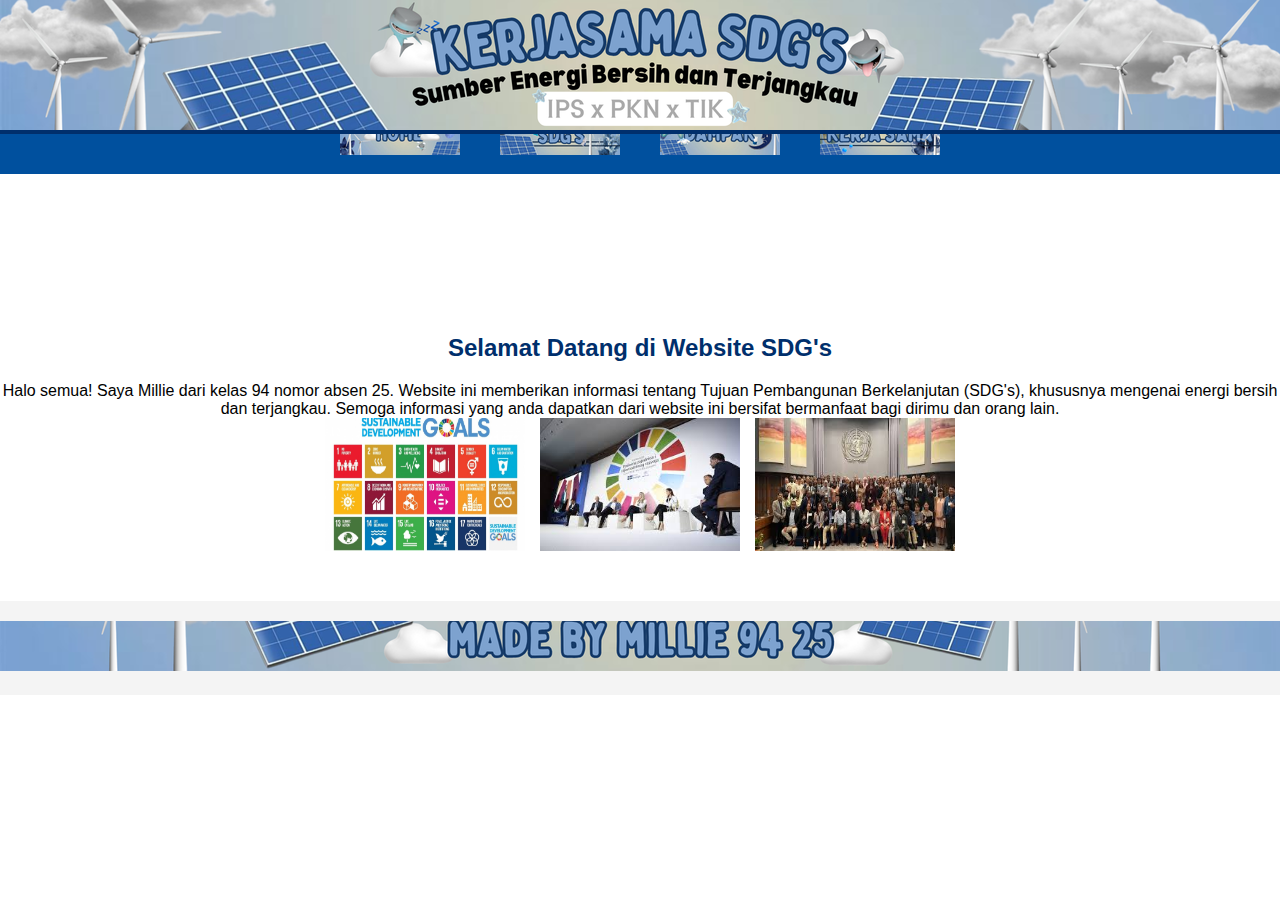
<file: index.html>
<!DOCTYPE html>
<html lang="id">
<head>
    <meta charset="UTF-8">
    <meta name="viewport" content="width=device-width, initial-scale=1.0">
    <title>Website SDG's</title>
    <link rel="stylesheet" href="style.css">
</head>
<body>
    <!-- Header -->
    <header class="header">
        <img src="header .png" alt="Header Image" class="header-image">
    </header>

    <!-- Navigation Bar -->
    <nav class="navbar">
        <ul>
            <!-- HOME -->
            <li><a href="#"><img src="1.png" alt="Home"></a></li>
            <!-- SDG's -->
            <li>
                <a href="sdgs_intro.html"><img src="2.png" alt="SDGs"></a>
                <ul class="dropdown">
                    <li><a href="sdg7.html"><img src="3.png" alt="SDG Intro"></a></li>
                    <li><a href="macam-macam kerjasama.html"><img src="5.png" alt="Kerjasama"></a></li>
                    <li><a href="peran_indonesia_sdg's.html"><img src="4.png" alt="Peran Indonesia"></a></li>
                </ul>
            </li>
            <!-- Dampak -->
            <li>
                <a href="dampak.html"><img src="6.png" alt="Dampak"></a>
                <ul class="dropdown">
                    <li><a href="dampak_umum.html"><img src="7.png" alt="Dampak Umum"></a></li>
                    <li><a href="dampak_indonesia.html"><img src="8.png" alt="Dampak Indonesia"></a></li>
                </ul>
            </li>
            <!-- Kerjasama dan Kesimpulan -->
            <li>
                <a href="kerjasama.html"><img src="9.png" alt="Kerjasama"></a>
                <ul class="dropdown">
                    <li><a href="bilateral.html"><img src="10.png" alt="Bilateral"></a></li>
                    <li><a href="regional.html"><img src="11.png" alt="Regional"></a></li>
                    <li><a href="multilateral.html"><img src="12.png" alt="Multilateral"></a></li>
                    <li><a href="kesimpulan.html"><img src="13.png" alt="Kesimpulan"></a></li>
                </ul>
            </li>
        </ul>
    </nav>

    <!-- Main Content -->
    <main>
        <section class="gallery">
            <h2>Selamat Datang di Website SDG's</h2>
            <p>Halo semua! Saya Millie dari kelas 94 nomor absen 25. Website ini memberikan informasi tentang Tujuan Pembangunan Berkelanjutan (SDG's), khususnya mengenai energi bersih dan terjangkau. Semoga informasi yang anda dapatkan dari website ini bersifat bermanfaat bagi dirimu dan orang lain.</p>
            <div class="image-container">
                <img src="sustainable development goals.jpg" alt="Image 1">
                <img src="sdg's meetings.jpeg" alt="Image 2">
                <img src="annual meetings.jpeg" alt="Image 3">
            </div>
        </section>
    </main>

    <!-- Footer -->
    <footer class="footer">
        <img src="footer.png" alt="Footer Image">
    </footer>
</body>
</html>
</file>
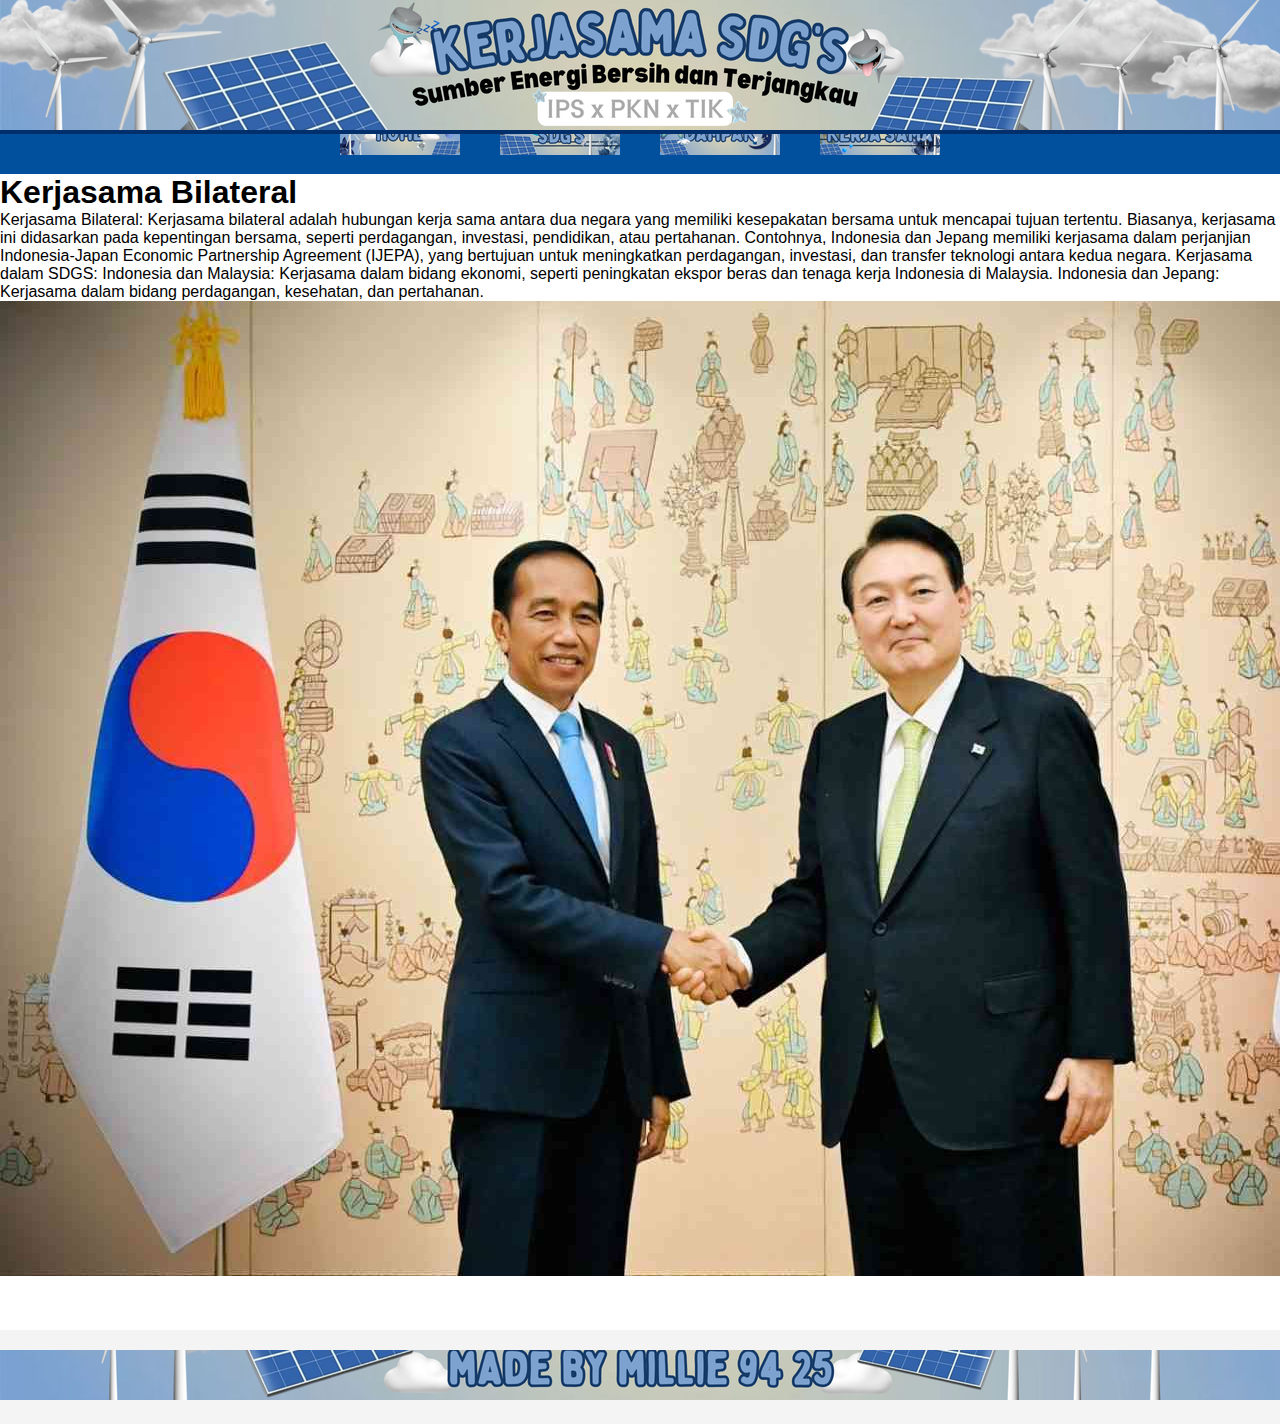
<file: bilateral.html>
<!DOCTYPE html>
<html lang="id">
<head>
    <meta charset="UTF-8">
    <meta name="viewport" content="width=device-width, initial-scale=1.0">
    <title>SDG 7 - Energi Bersih dan Terjangkau</title>
    <link rel="stylesheet" href="style.css">
</head>
<body>
    <header class="header">
        <img src="header .png" alt="Header Image" class="header-image">
    </header>
    <nav class="navbar">
        <ul>
            <!-- HOME -->
            <li><a href="index.html"><img src="1.png" alt="Home"></a></li>
            <!-- SDG's -->
            <li>
                <a href="sdgs_intro.html"><img src="2.png" alt="SDGs"></a>
                <ul class="dropdown">
                    <li><a href="sdg7.html"><img src="3.png" alt="SDG Intro"></a></li>
                    <li><a href="macam-macam kerjasama.html"><img src="5.png" alt="Kerjasama"></a></li>
                    <li><a href="peran_indonesia_sdg's.html"><img src="4.png" alt="Peran Indonesia"></a></li>
                </ul>
            </li>
            <!-- Dampak -->
            <li>
                <a href="dampak.html"><img src="6.png" alt="Dampak"></a>
                <ul class="dropdown">
                    <li><a href="dampak_umum.html"><img src="7.png" alt="Dampak Umum"></a></li>
                    <li><a href="dampak_indonesia.html"><img src="8.png" alt="Dampak Indonesia"></a></li>
                </ul>
            </li>
            <!-- Kerjasama dan Kesimpulan -->
            <li>
                <a href="kerjasama.html"><img src="9.png" alt="Kerjasama"></a>
                <ul class="dropdown">
                    <li><a href="bilateral.html"><img src="10.png" alt="Bilateral"></a></li>
                    <li><a href="regional.html"><img src="11.png" alt="Regional"></a></li>
                    <li><a href="multilateral.html"><img src="12.png" alt="Multilateral"></a></li>
                    <li><a href="kesimpulan.html"><img src="13.png" alt="Kesimpulan"></a></li>
                </ul>
            </li>
        </ul>
    </nav>

    <main>
        <h1>Kerjasama Bilateral</h1>
        <p>Kerjasama Bilateral: Kerjasama bilateral adalah hubungan kerja sama antara dua negara yang memiliki kesepakatan bersama untuk mencapai tujuan tertentu. Biasanya, kerjasama ini didasarkan pada kepentingan bersama, seperti perdagangan, investasi, pendidikan, atau pertahanan. Contohnya, Indonesia dan Jepang memiliki kerjasama dalam perjanjian Indonesia-Japan Economic Partnership Agreement (IJEPA), yang bertujuan untuk meningkatkan perdagangan, investasi, dan transfer teknologi antara kedua negara.
            Kerjasama dalam SDGS:
            Indonesia dan Malaysia: Kerjasama dalam bidang ekonomi, seperti peningkatan ekspor beras dan tenaga kerja Indonesia di Malaysia.
            Indonesia dan Jepang: Kerjasama dalam bidang perdagangan, kesehatan, dan pertahanan.
            </p>
    </main>
    <img src="kerjasama bilateral.jpeg" alt="Kerjasama Bilateral">

    <footer class="footer">
        <img src="footer.png" alt="Footer Image">
    </footer>
</body>
</html>
</file>
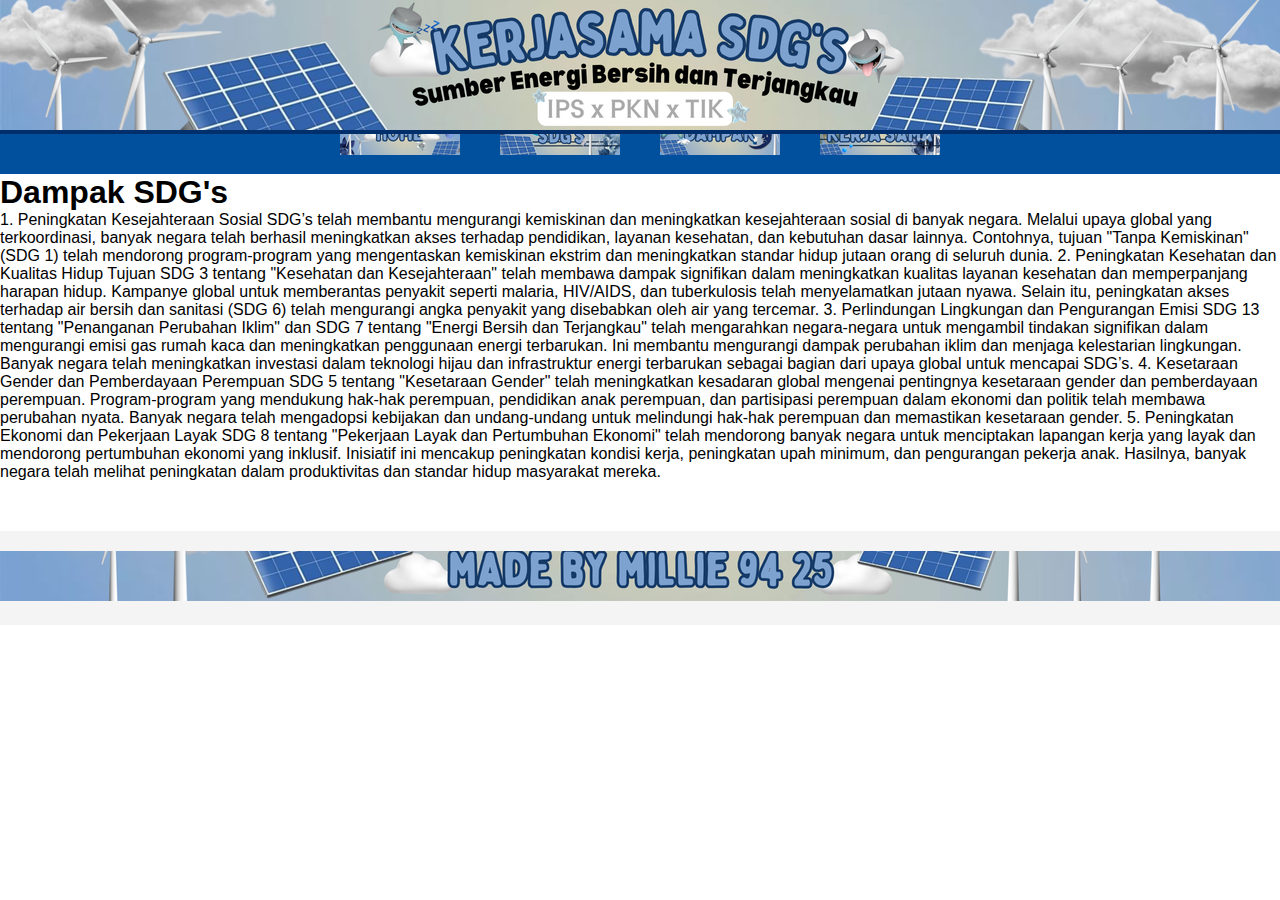
<file: dampak.html>
<!DOCTYPE html>
<html lang="id">
<head>
    <meta charset="UTF-8">
    <meta name="viewport" content="width=device-width, initial-scale=1.0">
    <title>SDG 7 - Energi Bersih dan Terjangkau</title>
    <link rel="stylesheet" href="style.css">
</head>
<body>
    <header class="header">
        <img src="header .png" alt="Header Image" class="header-image">
    </header>
    <nav class="navbar">
        <ul>
            <!-- HOME -->
            <li><a href="index.html"><img src="1.png" alt="Home"></a></li>
            <!-- SDG's -->
            <li>
                <a href="sdgs_intro.html"><img src="2.png" alt="SDGs"></a>
                <ul class="dropdown">
                    <li><a href="sdg7.html"><img src="3.png" alt="SDG Intro"></a></li>
                    <li><a href="macam-macam kerjasama.html"><img src="5.png" alt="Kerjasama"></a></li>
                    <li><a href="peran_indonesia_sdg's.html"><img src="4.png" alt="Peran Indonesia"></a></li>
                </ul>
            </li>
            <!-- Dampak -->
            <li>
                <a href="dampak.html"><img src="6.png" alt="Dampak"></a>
                <ul class="dropdown">
                    <li><a href="dampak_umum.html"><img src="7.png" alt="Dampak Umum"></a></li>
                    <li><a href="dampak_indonesia.html"><img src="8.png" alt="Dampak Indonesia"></a></li>
                </ul>
            </li>
            <!-- Kerjasama dan Kesimpulan -->
            <li>
                <a href="kerjasama.html"><img src="9.png" alt="Kerjasama"></a>
                <ul class="dropdown">
                    <li><a href="bilateral.html"><img src="10.png" alt="Bilateral"></a></li>
                    <li><a href="regional.html"><img src="11.png" alt="Regional"></a></li>
                    <li><a href="multilateral.html"><img src="12.png" alt="Multilateral"></a></li>
                    <li><a href="kesimpulan.html"><img src="13.png" alt="Kesimpulan"></a></li>
                </ul>
            </li>
        </ul>
    </nav>

    <main>
        <h1>Dampak SDG's</h1>
        <p>1. Peningkatan Kesejahteraan Sosial SDG’s telah membantu mengurangi kemiskinan dan meningkatkan kesejahteraan sosial di banyak negara. Melalui upaya global yang terkoordinasi, banyak negara telah berhasil meningkatkan akses terhadap pendidikan, layanan kesehatan, dan kebutuhan dasar lainnya. Contohnya, tujuan "Tanpa Kemiskinan" (SDG 1) telah mendorong program-program yang mengentaskan kemiskinan ekstrim dan meningkatkan standar hidup jutaan orang di seluruh dunia.

            2. Peningkatan Kesehatan dan Kualitas Hidup Tujuan SDG 3 tentang "Kesehatan dan Kesejahteraan" telah membawa dampak signifikan dalam meningkatkan kualitas layanan kesehatan dan memperpanjang harapan hidup. Kampanye global untuk memberantas penyakit seperti malaria, HIV/AIDS, dan tuberkulosis telah menyelamatkan jutaan nyawa. Selain itu, peningkatan akses terhadap air bersih dan sanitasi (SDG 6) telah mengurangi angka penyakit yang disebabkan oleh air yang tercemar.
            
            3. Perlindungan Lingkungan dan Pengurangan Emisi SDG 13 tentang "Penanganan Perubahan Iklim" dan SDG 7 tentang "Energi Bersih dan Terjangkau" telah mengarahkan negara-negara untuk mengambil tindakan signifikan dalam mengurangi emisi gas rumah kaca dan meningkatkan penggunaan energi terbarukan. Ini membantu mengurangi dampak perubahan iklim dan menjaga kelestarian lingkungan. Banyak negara telah meningkatkan investasi dalam teknologi hijau dan infrastruktur energi terbarukan sebagai bagian dari upaya global untuk mencapai SDG’s.
            
            4. Kesetaraan Gender dan Pemberdayaan Perempuan SDG 5 tentang "Kesetaraan Gender" telah meningkatkan kesadaran global mengenai pentingnya kesetaraan gender dan pemberdayaan perempuan. Program-program yang mendukung hak-hak perempuan, pendidikan anak perempuan, dan partisipasi perempuan dalam ekonomi dan politik telah membawa perubahan nyata. Banyak negara telah mengadopsi kebijakan dan undang-undang untuk melindungi hak-hak perempuan dan memastikan kesetaraan gender.
            
            5. Peningkatan Ekonomi dan Pekerjaan Layak SDG 8 tentang "Pekerjaan Layak dan Pertumbuhan Ekonomi" telah mendorong banyak negara untuk menciptakan lapangan kerja yang layak dan mendorong pertumbuhan ekonomi yang inklusif. Inisiatif ini mencakup peningkatan kondisi kerja, peningkatan upah minimum, dan pengurangan pekerja anak. Hasilnya, banyak negara telah melihat peningkatan dalam produktivitas dan standar hidup masyarakat mereka.</p>
    </main>

    <footer class="footer">
        <img src="footer.png" alt="Footer Image">
    </footer>
</body>
</html>
</file>
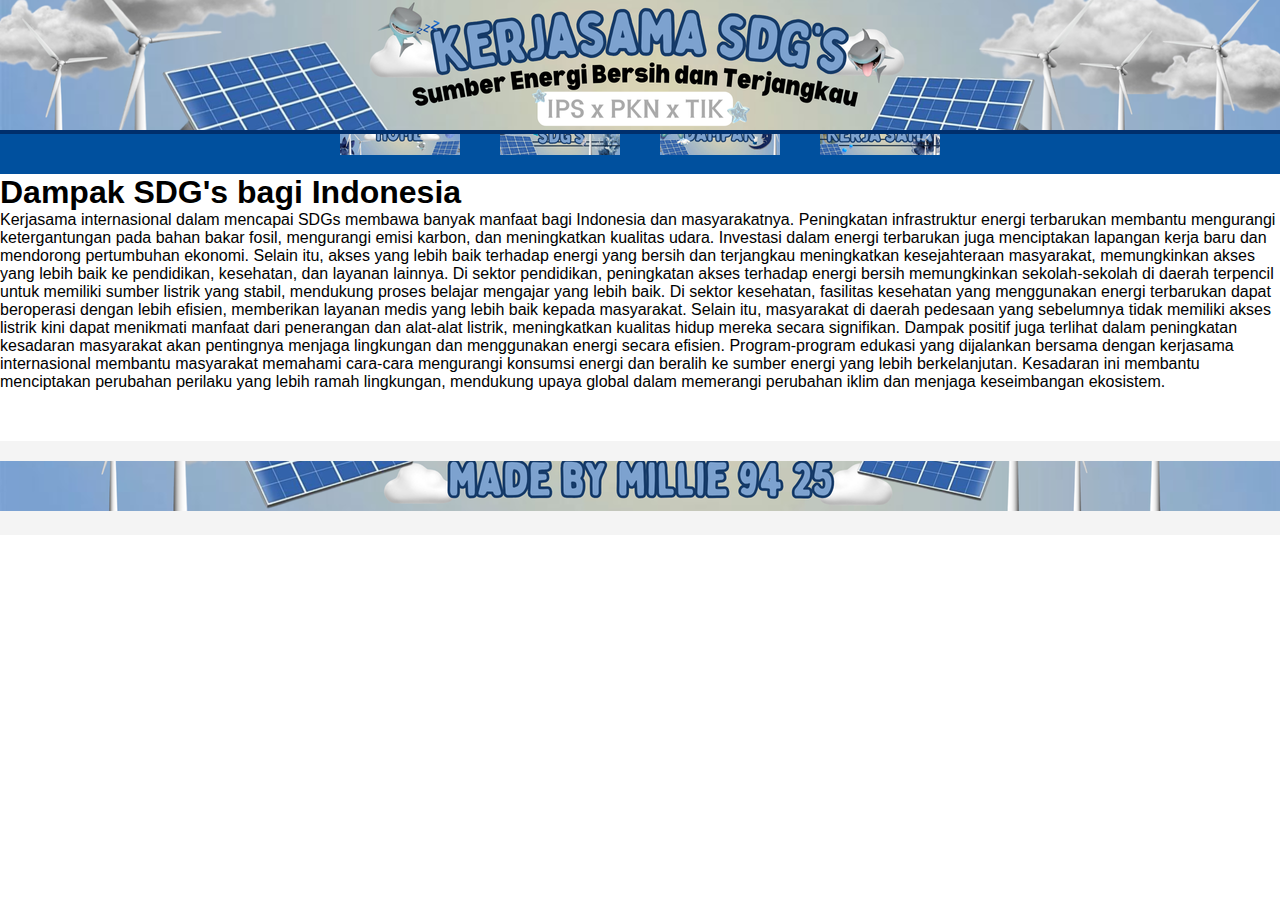
<file: dampak_indonesia.html>
<!DOCTYPE html>
<html lang="id">
<head>
    <meta charset="UTF-8">
    <meta name="viewport" content="width=device-width, initial-scale=1.0">
    <title>SDG 7 - Energi Bersih dan Terjangkau</title>
    <link rel="stylesheet" href="style.css">
</head>
<body>
    <header class="header">
        <img src="header .png" alt="Header Image" class="header-image">
    </header>
    <nav class="navbar">
        <ul>
            <!-- HOME -->
            <li><a href="index.html"><img src="1.png" alt="Home"></a></li>
            <!-- SDG's -->
            <li>
                <a href="sdgs_intro.html"><img src="2.png" alt="SDGs"></a>
                <ul class="dropdown">
                    <li><a href="sdg7.html"><img src="3.png" alt="SDG Intro"></a></li>
                    <li><a href="macam-macam kerjasama.html"><img src="5.png" alt="Kerjasama"></a></li>
                    <li><a href="peran_indonesia_sdg's.html"><img src="4.png" alt="Peran Indonesia"></a></li>
                </ul>
            </li>
            <!-- Dampak -->
            <li>
                <a href="dampak.html"><img src="6.png" alt="Dampak"></a>
                <ul class="dropdown">
                    <li><a href="dampak_umum.html"><img src="7.png" alt="Dampak Umum"></a></li>
                    <li><a href="dampak_indonesia.html"><img src="8.png" alt="Dampak Indonesia"></a></li>
                </ul>
            </li>
            <!-- Kerjasama dan Kesimpulan -->
            <li>
                <a href="kerjasama.html"><img src="9.png" alt="Kerjasama"></a>
                <ul class="dropdown">
                    <li><a href="bilateral.html"><img src="10.png" alt="Bilateral"></a></li>
                    <li><a href="regional.html"><img src="11.png" alt="Regional"></a></li>
                    <li><a href="multilateral.html"><img src="12.png" alt="Multilateral"></a></li>
                    <li><a href="kesimpulan.html"><img src="13.png" alt="Kesimpulan"></a></li>
                </ul>
            </li>
        </ul>
    </nav>

    <main>
        <h1>Dampak SDG's bagi Indonesia</h1>

            <p>Kerjasama internasional dalam mencapai SDGs membawa banyak manfaat bagi Indonesia dan masyarakatnya. Peningkatan infrastruktur energi terbarukan membantu mengurangi ketergantungan pada bahan bakar fosil, mengurangi emisi karbon, dan meningkatkan kualitas udara. Investasi dalam energi terbarukan juga menciptakan lapangan kerja baru dan mendorong pertumbuhan ekonomi. Selain itu, akses yang lebih baik terhadap energi yang bersih dan terjangkau meningkatkan kesejahteraan masyarakat, memungkinkan akses yang lebih baik ke pendidikan, kesehatan, dan layanan lainnya.

                Di sektor pendidikan, peningkatan akses terhadap energi bersih memungkinkan sekolah-sekolah di daerah terpencil untuk memiliki sumber listrik yang stabil, mendukung proses belajar mengajar yang lebih baik. Di sektor kesehatan, fasilitas kesehatan yang menggunakan energi terbarukan dapat beroperasi dengan lebih efisien, memberikan layanan medis yang lebih baik kepada masyarakat. Selain itu, masyarakat di daerah pedesaan yang sebelumnya tidak memiliki akses listrik kini dapat menikmati manfaat dari penerangan dan alat-alat listrik, meningkatkan kualitas hidup mereka secara signifikan.
                
                Dampak positif juga terlihat dalam peningkatan kesadaran masyarakat akan pentingnya menjaga lingkungan dan menggunakan energi secara efisien. Program-program edukasi yang dijalankan bersama dengan kerjasama internasional membantu masyarakat memahami cara-cara mengurangi konsumsi energi dan beralih ke sumber energi yang lebih berkelanjutan. Kesadaran ini membantu menciptakan perubahan perilaku yang lebih ramah lingkungan, mendukung upaya global dalam memerangi perubahan iklim dan menjaga keseimbangan ekosistem.</p>
    </main>

    <footer class="footer">
        <img src="footer.png" alt="Footer Image">
    </footer>
</body>
</html>
</file>
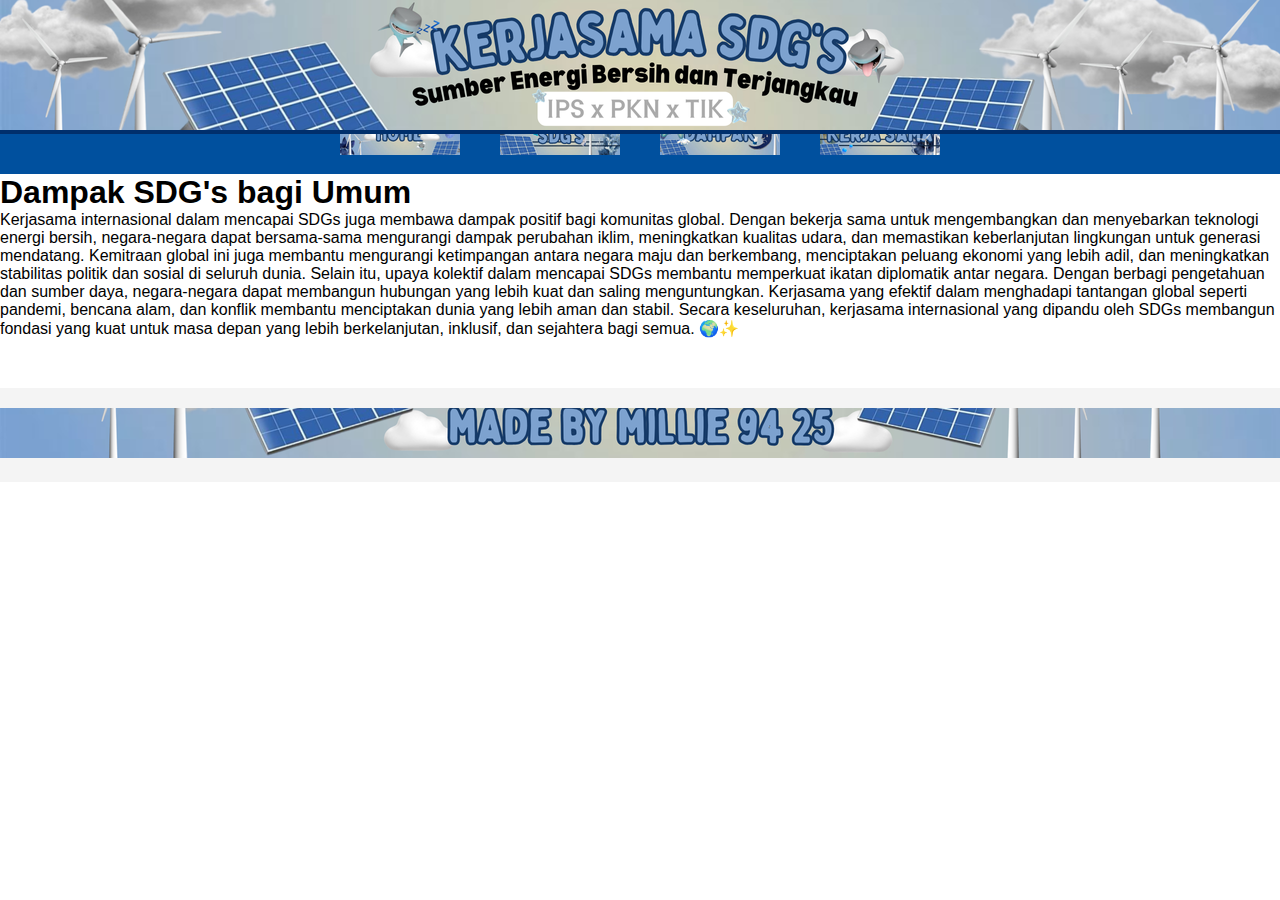
<file: dampak_umum.html>
<!DOCTYPE html>
<html lang="id">
<head>
    <meta charset="UTF-8">
    <meta name="viewport" content="width=device-width, initial-scale=1.0">
    <title>SDG 7 - Energi Bersih dan Terjangkau</title>
    <link rel="stylesheet" href="style.css">
</head>
<body>
    <header class="header">
        <img src="header .png" alt="Header Image" class="header-image">
    </header>
    <nav class="navbar">
        <ul>
            <!-- HOME -->
            <li><a href="index.html"><img src="1.png" alt="Home"></a></li>
            <!-- SDG's -->
            <li>
                <a href="sdgs_intro.html"><img src="2.png" alt="SDGs"></a>
                <ul class="dropdown">
                    <li><a href="sdg7.html"><img src="3.png" alt="SDG Intro"></a></li>
                    <li><a href="macam-macam kerjasama.html"><img src="5.png" alt="Kerjasama"></a></li>
                    <li><a href="peran_indonesia_sdg's.html"><img src="4.png" alt="Peran Indonesia"></a></li>
                </ul>
            </li>
            <!-- Dampak -->
            <li>
                <a href="dampak.html"><img src="6.png" alt="Dampak"></a>
                <ul class="dropdown">
                    <li><a href="dampak_umum.html"><img src="7.png" alt="Dampak Umum"></a></li>
                    <li><a href="dampak_indonesia.html"><img src="8.png" alt="Dampak Indonesia"></a></li>
                </ul>
            </li>
            <!-- Kerjasama dan Kesimpulan -->
            <li>
                <a href="kerjasama.html"><img src="9.png" alt="Kerjasama"></a>
                <ul class="dropdown">
                    <li><a href="bilateral.html"><img src="10.png" alt="Bilateral"></a></li>
                    <li><a href="regional.html"><img src="11.png" alt="Regional"></a></li>
                    <li><a href="multilateral.html"><img src="12.png" alt="Multilateral"></a></li>
                    <li><a href="kesimpulan.html"><img src="13.png" alt="Kesimpulan"></a></li>
                </ul>
            </li>
        </ul>
    </nav>

    <main>
        <h1>Dampak SDG's bagi Umum</h1>
        <p>Kerjasama internasional dalam mencapai SDGs juga membawa dampak positif bagi komunitas global. Dengan bekerja sama untuk mengembangkan dan menyebarkan teknologi energi bersih, negara-negara dapat bersama-sama mengurangi dampak perubahan iklim, meningkatkan kualitas udara, dan memastikan keberlanjutan lingkungan untuk generasi mendatang. Kemitraan global ini juga membantu mengurangi ketimpangan antara negara maju dan berkembang, menciptakan peluang ekonomi yang lebih adil, dan meningkatkan stabilitas politik dan sosial di seluruh dunia.

            Selain itu, upaya kolektif dalam mencapai SDGs membantu memperkuat ikatan diplomatik antar negara. Dengan berbagi pengetahuan dan sumber daya, negara-negara dapat membangun hubungan yang lebih kuat dan saling menguntungkan. Kerjasama yang efektif dalam menghadapi tantangan global seperti pandemi, bencana alam, dan konflik membantu menciptakan dunia yang lebih aman dan stabil.
            
            Secara keseluruhan, kerjasama internasional yang dipandu oleh SDGs membangun fondasi yang kuat untuk masa depan yang lebih berkelanjutan, inklusif, dan sejahtera bagi semua. 🌍✨</p>
    </main>

    <footer class="footer">
        <img src="footer.png" alt="Footer Image">
    </footer>
</body>
</html>
</file>
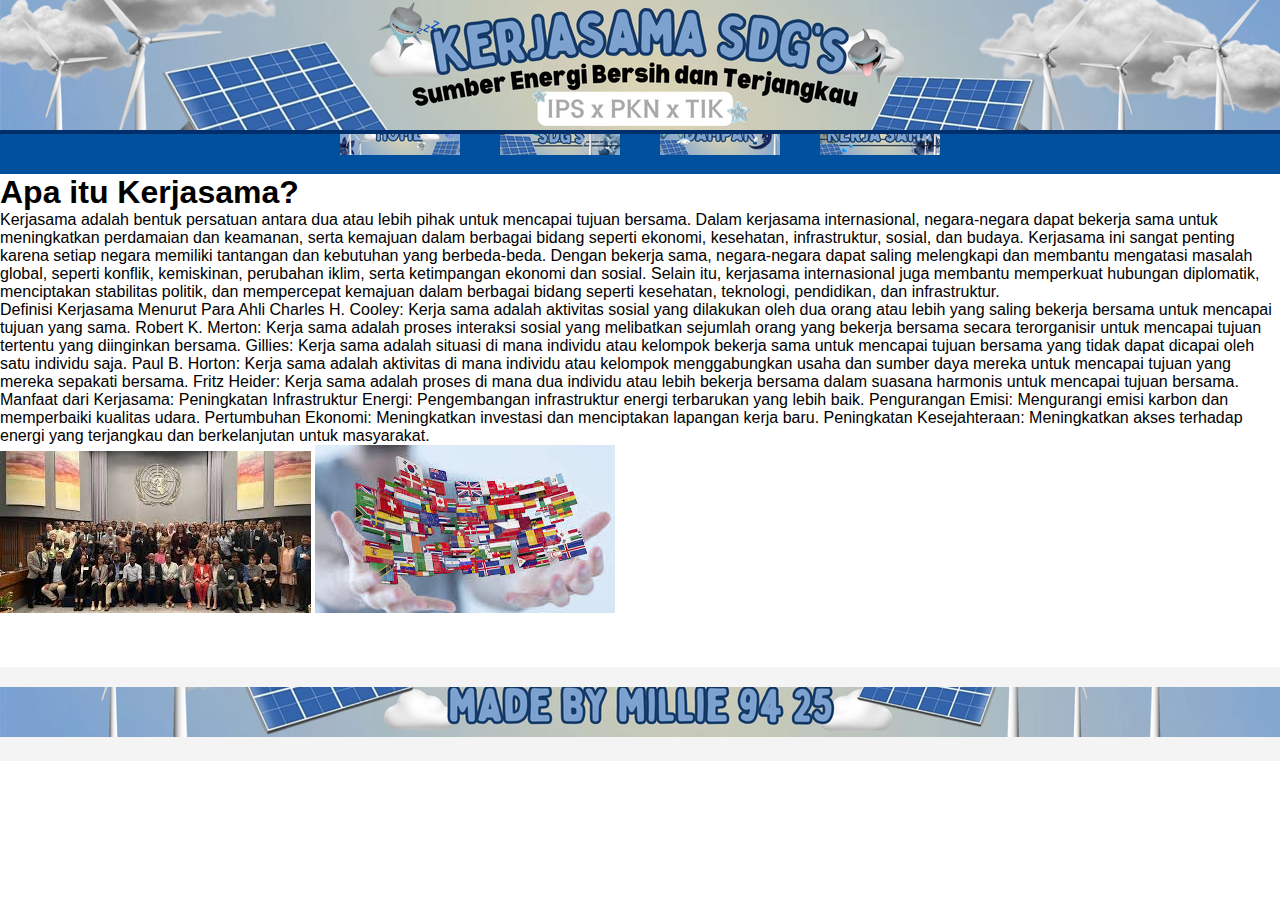
<file: kerjasama.html>
<!DOCTYPE html>
<html lang="id">
<head>
    <meta charset="UTF-8">
    <meta name="viewport" content="width=device-width, initial-scale=1.0">
    <title>SDG 7 - Energi Bersih dan Terjangkau</title>
    <link rel="stylesheet" href="style.css">
</head>
<body>
    <header class="header">
        <img src="header .png" alt="Header Image" class="header-image">
    </header>
    <nav class="navbar">
        <ul>
            <!-- HOME -->
            <li><a href="index.html"><img src="1.png" alt="Home"></a></li>
            <!-- SDG's -->
            <li>
                <a href="sdgs_intro.html"><img src="2.png" alt="SDGs"></a>
                <ul class="dropdown">
                    <li><a href="sdg7.html"><img src="3.png" alt="SDG Intro"></a></li>
                    <li><a href="macam-macam kerjasama.html"><img src="5.png" alt="Kerjasama"></a></li>
                    <li><a href="peran_indonesia_sdg's.html"><img src="4.png" alt="Peran Indonesia"></a></li>
                </ul>
            </li>
            <!-- Dampak -->
            <li>
                <a href="dampak.html"><img src="6.png" alt="Dampak"></a>
                <ul class="dropdown">
                    <li><a href="dampak_umum.html"><img src="7.png" alt="Dampak Umum"></a></li>
                    <li><a href="dampak_indonesia.html"><img src="8.png" alt="Dampak Indonesia"></a></li>
                </ul>
            </li>
            <!-- Kerjasama dan Kesimpulan -->
            <li>
                <a href="kerjasama.html"><img src="9.png" alt="Kerjasama"></a>
                <ul class="dropdown">
                    <li><a href="bilateral.html"><img src="10.png" alt="Bilateral"></a></li>
                    <li><a href="regional.html"><img src="11.png" alt="Regional"></a></li>
                    <li><a href="multilateral.html"><img src="12.png" alt="Multilateral"></a></li>
                    <li><a href="kesimpulan.html"><img src="13.png" alt="Kesimpulan"></a></li>
                </ul>
            </li>
        </ul>
    </nav>

    <main>
        <h1>Apa itu Kerjasama?</h1>
        <p>Kerjasama adalah bentuk persatuan antara dua atau lebih pihak untuk mencapai tujuan bersama. Dalam kerjasama internasional, negara-negara dapat bekerja sama untuk meningkatkan perdamaian dan keamanan, serta kemajuan dalam berbagai bidang seperti ekonomi, kesehatan, infrastruktur, sosial, dan budaya. Kerjasama ini sangat penting karena setiap negara memiliki tantangan dan kebutuhan yang berbeda-beda. Dengan bekerja sama, negara-negara dapat saling melengkapi dan membantu mengatasi masalah global, seperti konflik, kemiskinan, perubahan iklim, serta ketimpangan ekonomi dan sosial. Selain itu, kerjasama internasional juga membantu memperkuat hubungan diplomatik, menciptakan stabilitas politik, dan mempercepat kemajuan dalam berbagai bidang seperti kesehatan, teknologi, pendidikan, dan infrastruktur. </p>
        <p>Definisi Kerjasama Menurut Para Ahli
            Charles H. Cooley: Kerja sama adalah aktivitas sosial yang dilakukan oleh dua orang atau lebih yang saling bekerja bersama untuk mencapai tujuan yang sama.
            
            Robert K. Merton: Kerja sama adalah proses interaksi sosial yang melibatkan sejumlah orang yang bekerja bersama secara terorganisir untuk mencapai tujuan tertentu yang diinginkan bersama.
            
            Gillies: Kerja sama adalah situasi di mana individu atau kelompok bekerja sama untuk mencapai tujuan bersama yang tidak dapat dicapai oleh satu individu saja.
            
            Paul B. Horton: Kerja sama adalah aktivitas di mana individu atau kelompok menggabungkan usaha dan sumber daya mereka untuk mencapai tujuan yang mereka sepakati bersama.
            
            Fritz Heider: Kerja sama adalah proses di mana dua individu atau lebih bekerja bersama dalam suasana harmonis untuk mencapai tujuan bersama. </p>
        <p><p>Manfaat dari Kerjasama:

            Peningkatan Infrastruktur Energi: Pengembangan infrastruktur energi terbarukan yang lebih baik.
            
            Pengurangan Emisi: Mengurangi emisi karbon dan memperbaiki kualitas udara.
            
            Pertumbuhan Ekonomi: Meningkatkan investasi dan menciptakan lapangan kerja baru.
            
            Peningkatan Kesejahteraan: Meningkatkan akses terhadap energi yang terjangkau dan berkelanjutan untuk masyarakat.</p></p>
    </main>
    <img src="annual meetings.jpeg" alt="Kerjasama Internasional">
    <img src="kerjasama internasional.jpeg" alt="Kerjasama Internasional">

    <footer class="footer">
        <img src="footer.png" alt="Footer Image">
    </footer>
</body>
</html>
</file>
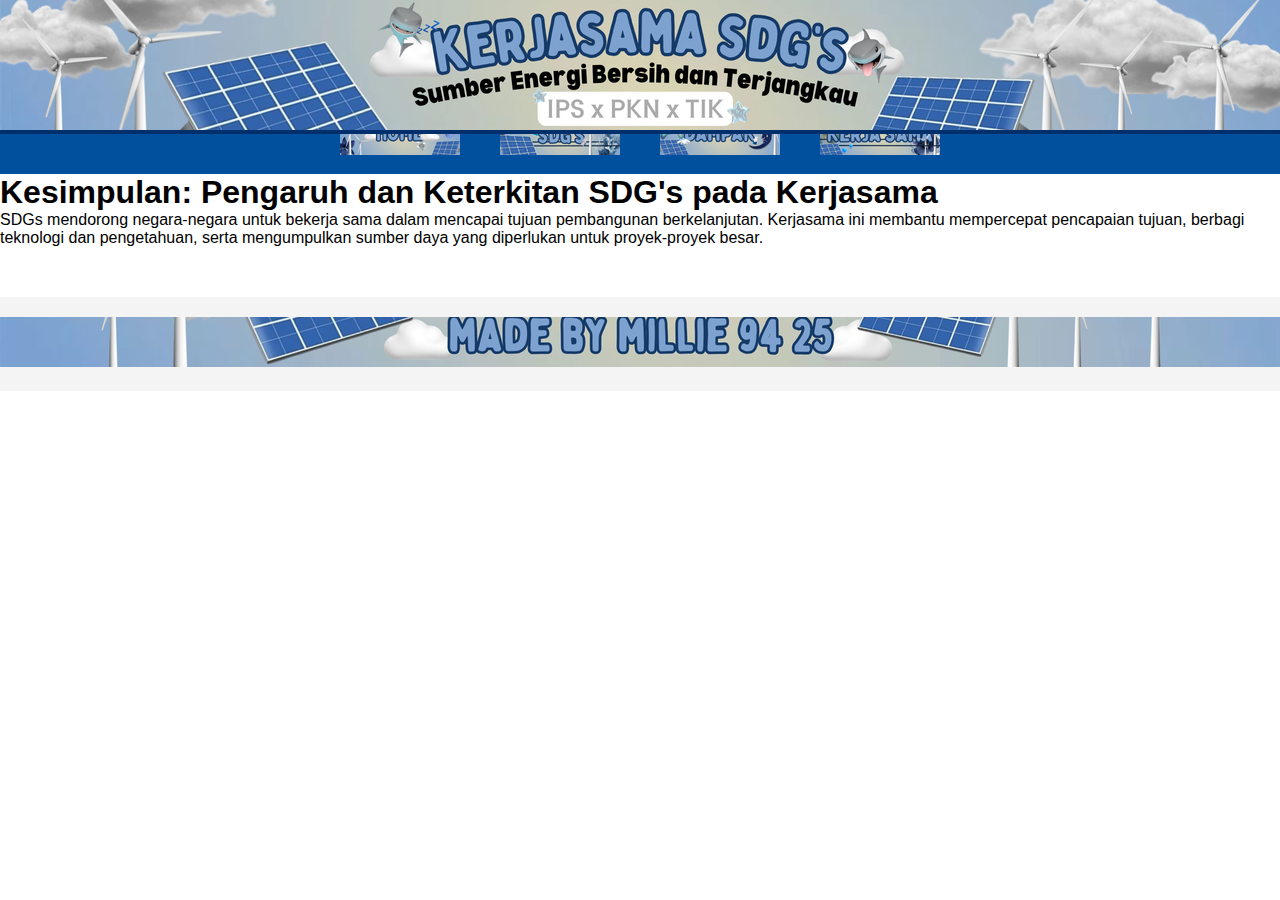
<file: kesimpulan.html>
<!DOCTYPE html>
<html lang="id">
<head>
    <meta charset="UTF-8">
    <meta name="viewport" content="width=device-width, initial-scale=1.0">
    <title>SDG 7 - Energi Bersih dan Terjangkau</title>
    <link rel="stylesheet" href="style.css">
</head>
<body>
    <header class="header">
        <img src="header .png" alt="Header Image" class="header-image">
    </header>
    <nav class="navbar">
        <ul>
            <!-- HOME -->
            <li><a href="index.html"><img src="1.png" alt="Home"></a></li>
            <!-- SDG's -->
            <li>
                <a href="sdgs_intro.html"><img src="2.png" alt="SDGs"></a>
                <ul class="dropdown">
                    <li><a href="sdg7.html"><img src="3.png" alt="SDG Intro"></a></li>
                    <li><a href="macam-macam kerjasama.html"><img src="5.png" alt="Kerjasama"></a></li>
                    <li><a href="peran_indonesia_sdg's.html"><img src="4.png" alt="Peran Indonesia"></a></li>
                </ul>
            </li>
            <!-- Dampak -->
            <li>
                <a href="dampak.html"><img src="6.png" alt="Dampak"></a>
                <ul class="dropdown">
                    <li><a href="dampak_umum.html"><img src="7.png" alt="Dampak Umum"></a></li>
                    <li><a href="dampak_indonesia.html"><img src="8.png" alt="Dampak Indonesia"></a></li>
                </ul>
            </li>
            <!-- Kerjasama dan Kesimpulan -->
            <li>
                <a href="kerjasama.html"><img src="9.png" alt="Kerjasama"></a>
                <ul class="dropdown">
                    <li><a href="bilateral.html"><img src="10.png" alt="Bilateral"></a></li>
                    <li><a href="regional.html"><img src="11.png" alt="Regional"></a></li>
                    <li><a href="multilateral.html"><img src="12.png" alt="Multilateral"></a></li>
                    <li><a href="kesimpulan.html"><img src="13.png" alt="Kesimpulan"></a></li>
                </ul>
            </li>
        </ul>
    </nav>

    <main>
        <h1>Kesimpulan: Pengaruh dan Keterkitan SDG's pada Kerjasama</h1>
        <p>SDGs mendorong negara-negara untuk bekerja sama dalam mencapai tujuan pembangunan berkelanjutan. Kerjasama ini membantu mempercepat pencapaian tujuan, berbagi teknologi dan pengetahuan, serta mengumpulkan sumber daya yang diperlukan untuk proyek-proyek besar.</p>
    </main>

    <footer class="footer">
        <img src="footer.png" alt="Footer Image">
    </footer>
</body>
</html>
</file>
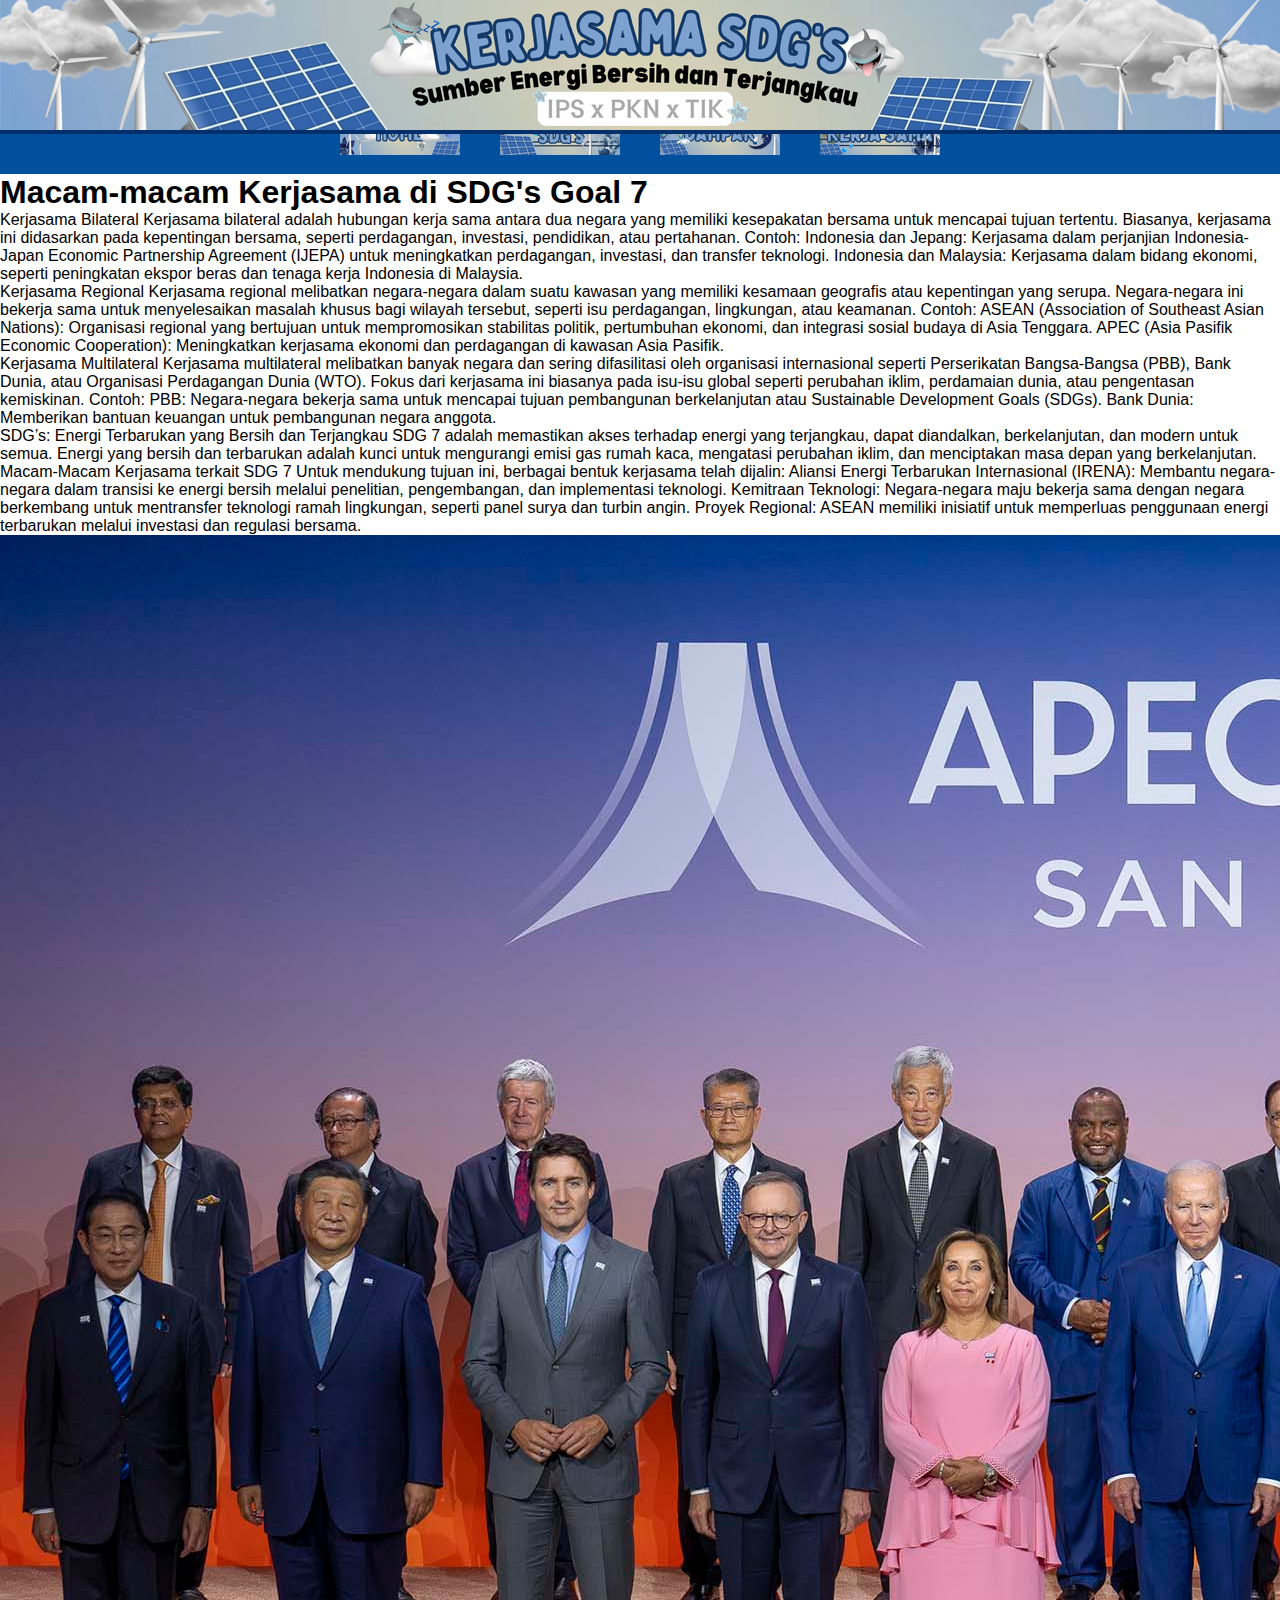
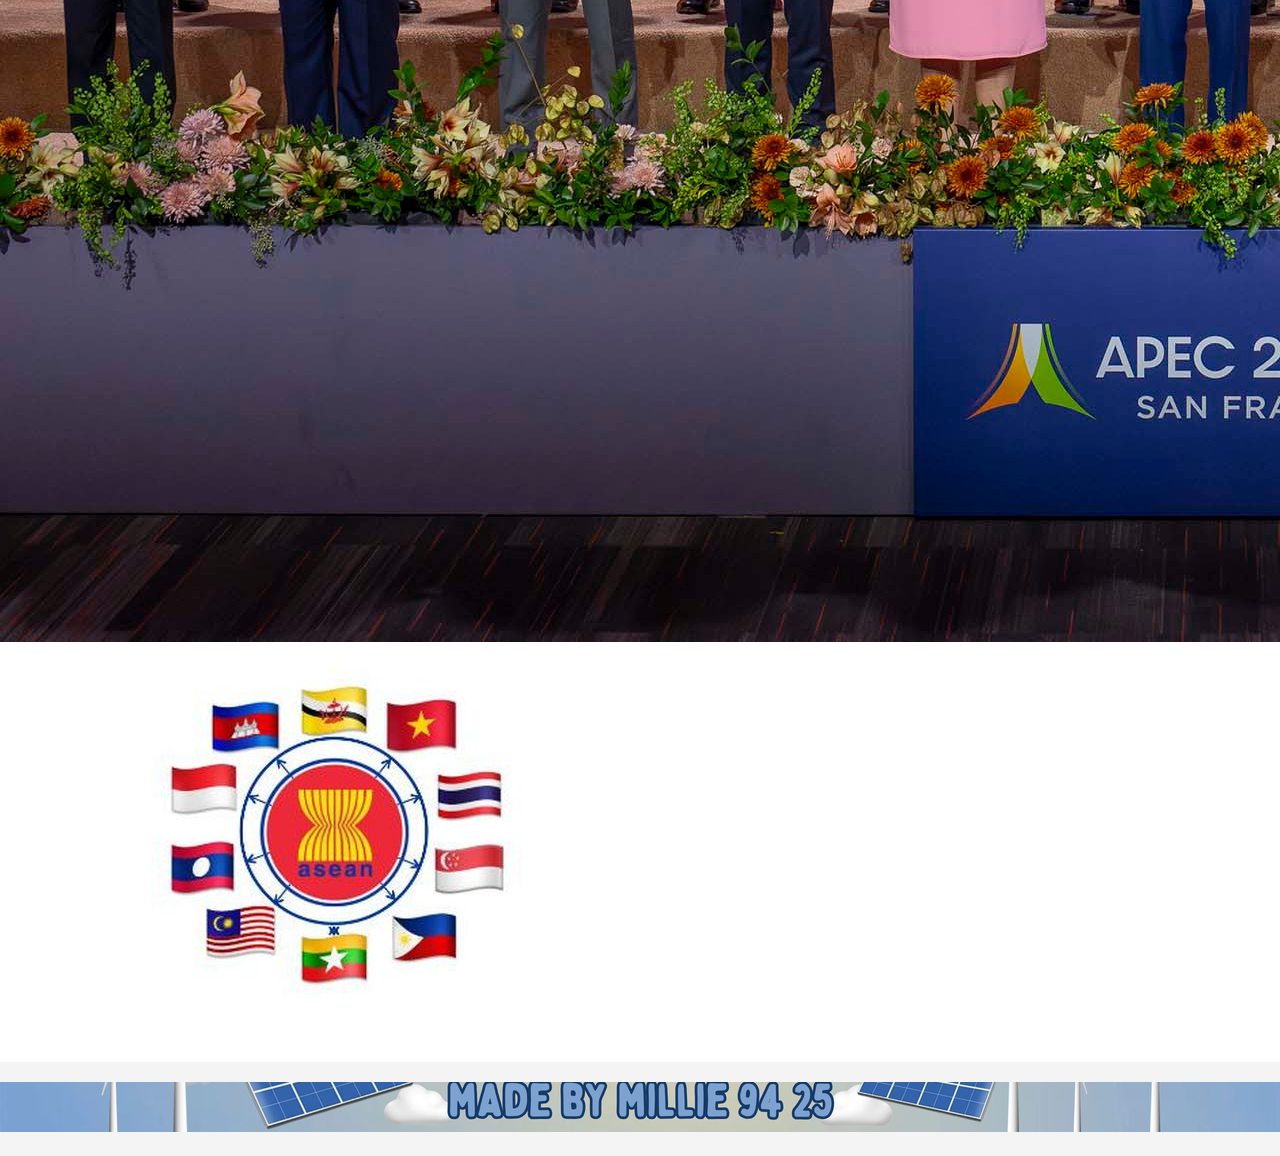
<file: macam-macam kerjasama.html>
<!DOCTYPE html>
<html lang="id">
<head>
    <meta charset="UTF-8">
    <meta name="viewport" content="width=device-width, initial-scale=1.0">
    <title>SDG 7 - Energi Bersih dan Terjangkau</title>
    <link rel="stylesheet" href="style.css">
</head>
<body>
    <header class="header">
        <img src="header .png" alt="Header Image" class="header-image">
    </header>
    <nav class="navbar">
        <ul>
            <!-- HOME -->
            <li><a href="index.html"><img src="1.png" alt="Home"></a></li>
            <!-- SDG's -->
            <li>
                <a href="sdgs_intro.html"><img src="2.png" alt="SDGs"></a>
                <ul class="dropdown">
                    <li><a href="sdg7.html"><img src="3.png" alt="SDG Intro"></a></li>
                    <li><a href="macam-macam kerjasama.html"><img src="5.png" alt="Kerjasama"></a></li>
                    <li><a href="peran_indonesia_sdg's.html"><img src="4.png" alt="Peran Indonesia"></a></li>
                </ul>
            </li>
            <!-- Dampak -->
            <li>
                <a href="dampak.html"><img src="6.png" alt="Dampak"></a>
                <ul class="dropdown">
                    <li><a href="dampak_umum.html"><img src="7.png" alt="Dampak Umum"></a></li>
                    <li><a href="dampak_indonesia.html"><img src="8.png" alt="Dampak Indonesia"></a></li>
                </ul>
            </li>
            <!-- Kerjasama dan Kesimpulan -->
            <li>
                <a href="kerjasama.html"><img src="9.png" alt="Kerjasama"></a>
                <ul class="dropdown">
                    <li><a href="bilateral.html"><img src="10.png" alt="Bilateral"></a></li>
                    <li><a href="regional.html"><img src="11.png" alt="Regional"></a></li>
                    <li><a href="multilateral.html"><img src="12.png" alt="Multilateral"></a></li>
                    <li><a href="kesimpulan.html"><img src="13.png" alt="Kesimpulan"></a></li>
                </ul>
            </li>
        </ul>
    </nav>

    <main>
        <h1>Macam-macam Kerjasama di SDG's Goal 7</h1>
        <p>Kerjasama Bilateral
            Kerjasama bilateral adalah hubungan kerja sama antara dua negara yang memiliki kesepakatan bersama untuk mencapai tujuan tertentu. Biasanya, kerjasama ini didasarkan pada kepentingan bersama, seperti perdagangan, investasi, pendidikan, atau pertahanan. Contoh:
            
            Indonesia dan Jepang: Kerjasama dalam perjanjian Indonesia-Japan Economic Partnership Agreement (IJEPA) untuk meningkatkan perdagangan, investasi, dan transfer teknologi.
            
            Indonesia dan Malaysia: Kerjasama dalam bidang ekonomi, seperti peningkatan ekspor beras dan tenaga kerja Indonesia di Malaysia.</p>
        <p> Kerjasama Regional
            Kerjasama regional melibatkan negara-negara dalam suatu kawasan yang memiliki kesamaan geografis atau kepentingan yang serupa. Negara-negara ini bekerja sama untuk menyelesaikan masalah khusus bagi wilayah tersebut, seperti isu perdagangan, lingkungan, atau keamanan. Contoh:
            
            ASEAN (Association of Southeast Asian Nations): Organisasi regional yang bertujuan untuk mempromosikan stabilitas politik, pertumbuhan ekonomi, dan integrasi sosial budaya di Asia Tenggara.
            
            APEC (Asia Pasifik Economic Cooperation): Meningkatkan kerjasama ekonomi dan perdagangan di kawasan Asia Pasifik.</p>
        <p> Kerjasama Multilateral
            Kerjasama multilateral melibatkan banyak negara dan sering difasilitasi oleh organisasi internasional seperti Perserikatan Bangsa-Bangsa (PBB), Bank Dunia, atau Organisasi Perdagangan Dunia (WTO). Fokus dari kerjasama ini biasanya pada isu-isu global seperti perubahan iklim, perdamaian dunia, atau pengentasan kemiskinan. Contoh:
            
            PBB: Negara-negara bekerja sama untuk mencapai tujuan pembangunan berkelanjutan atau Sustainable Development Goals (SDGs).
            
            Bank Dunia: Memberikan bantuan keuangan untuk pembangunan negara anggota.</p>
        <p>SDG’s: Energi Terbarukan yang Bersih dan Terjangkau
            SDG 7 adalah memastikan akses terhadap energi yang terjangkau, dapat diandalkan, berkelanjutan, dan modern untuk semua. Energi yang bersih dan terbarukan adalah kunci untuk mengurangi emisi gas rumah kaca, mengatasi perubahan iklim, dan menciptakan masa depan yang berkelanjutan.</p>
        <p> Macam-Macam Kerjasama terkait SDG 7
            Untuk mendukung tujuan ini, berbagai bentuk kerjasama telah dijalin:
            
            Aliansi Energi Terbarukan Internasional (IRENA): Membantu negara-negara dalam transisi ke energi bersih melalui penelitian, pengembangan, dan implementasi teknologi.
            
            Kemitraan Teknologi: Negara-negara maju bekerja sama dengan negara berkembang untuk mentransfer teknologi ramah lingkungan, seperti panel surya dan turbin angin.
            
            Proyek Regional: ASEAN memiliki inisiatif untuk memperluas penggunaan energi terbarukan melalui investasi dan regulasi bersama.</p>
    </main>
    <img src="APEC.jpg" alt="Image 1">
    <img src="asean kerjasama.jpeg" alt="Image 2">

    <footer class="footer">
        <img src="footer.png" alt="Footer Image">
    </footer>
</body>
</html>
</file>
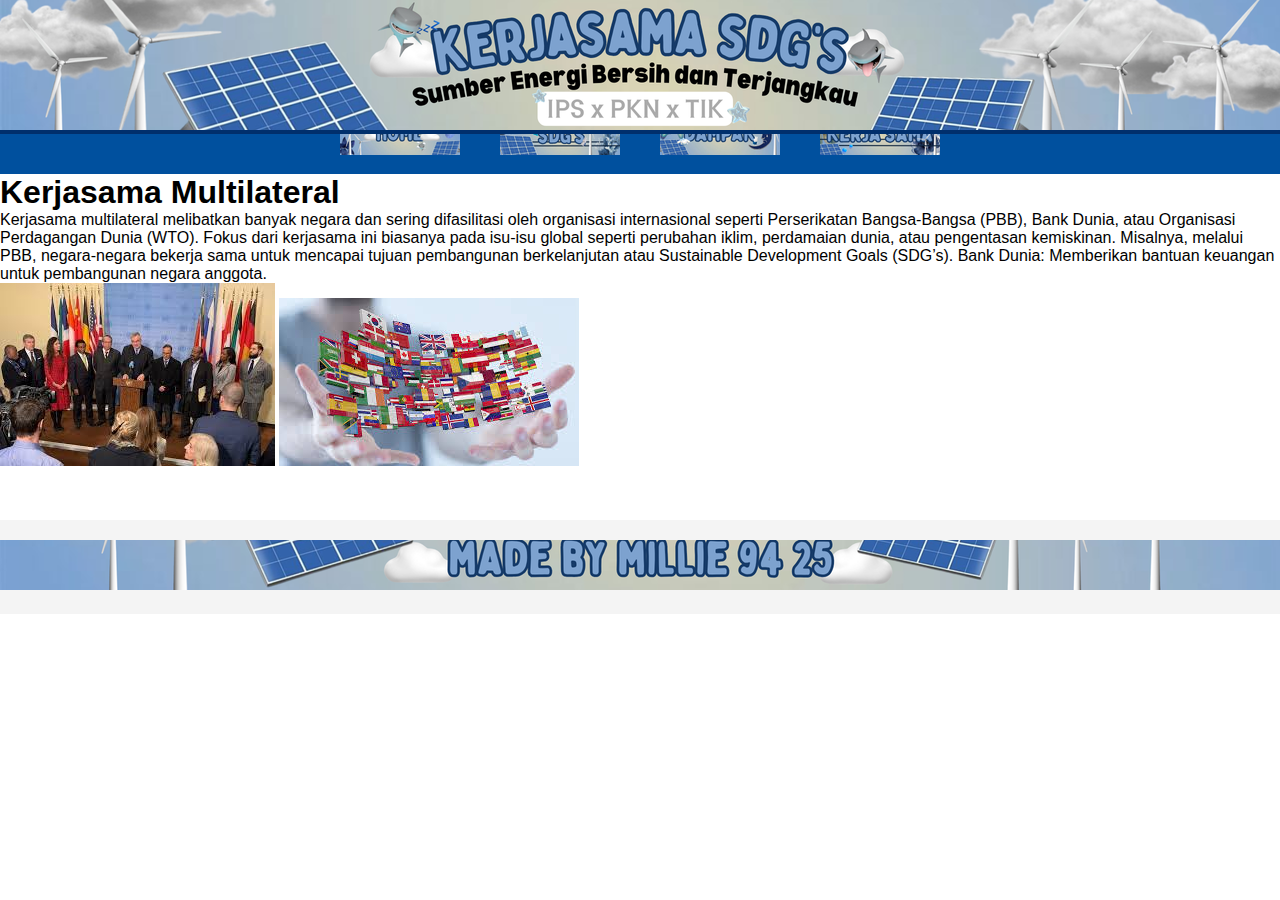
<file: multilateral.html>
<!DOCTYPE html>
<html lang="id">
<head>
    <meta charset="UTF-8">
    <meta name="viewport" content="width=device-width, initial-scale=1.0">
    <title>SDG 7 - Energi Bersih dan Terjangkau</title>
    <link rel="stylesheet" href="style.css">
</head>
<body>
    <header class="header">
        <img src="header .png" alt="Header Image" class="header-image">
    </header>
    <nav class="navbar">
        <ul>
            <!-- HOME -->
            <li><a href="index.html"><img src="1.png" alt="Home"></a></li>
            <!-- SDG's -->
            <li>
                <a href="sdgs_intro.html"><img src="2.png" alt="SDGs"></a>
                <ul class="dropdown">
                    <li><a href="sdg7.html"><img src="3.png" alt="SDG Intro"></a></li>
                    <li><a href="macam-macam kerjasama.html"><img src="5.png" alt="Kerjasama"></a></li>
                    <li><a href="peran_indonesia_sdg's.html"><img src="4.png" alt="Peran Indonesia"></a></li>
                </ul>
            </li>
            <!-- Dampak -->
            <li>
                <a href="dampak.html"><img src="6.png" alt="Dampak"></a>
                <ul class="dropdown">
                    <li><a href="dampak_umum.html"><img src="7.png" alt="Dampak Umum"></a></li>
                    <li><a href="dampak_indonesia.html"><img src="8.png" alt="Dampak Indonesia"></a></li>
                </ul>
            </li>
            <!-- Kerjasama dan Kesimpulan -->
            <li>
                <a href="kerjasama.html"><img src="9.png" alt="Kerjasama"></a>
                <ul class="dropdown">
                    <li><a href="bilateral.html"><img src="10.png" alt="Bilateral"></a></li>
                    <li><a href="regional.html"><img src="11.png" alt="Regional"></a></li>
                    <li><a href="multilateral.html"><img src="12.png" alt="Multilateral"></a></li>
                    <li><a href="kesimpulan.html"><img src="13.png" alt="Kesimpulan"></a></li>
                </ul>
            </li>
        </ul>
    </nav>

    <main>
        <h1>Kerjasama Multilateral</h1>
        <p>Kerjasama multilateral melibatkan banyak negara dan sering difasilitasi oleh organisasi internasional seperti Perserikatan Bangsa-Bangsa (PBB), Bank Dunia, atau Organisasi Perdagangan Dunia (WTO). Fokus dari kerjasama ini biasanya pada isu-isu global seperti perubahan iklim, perdamaian dunia, atau pengentasan kemiskinan. Misalnya, melalui PBB, negara-negara bekerja sama untuk mencapai tujuan pembangunan berkelanjutan atau Sustainable Development Goals (SDG’s). 
            Bank Dunia: Memberikan bantuan keuangan untuk pembangunan negara anggota.
            </p>
    </main>
    <img src="kerjasama multilateral.jpeg" alt="Kerjasama Multilateral">
    <img src="kerjasama internasional.jpeg" alt="Kerjasama Internasional">

    <footer class="footer">
        <img src="footer.png" alt="Footer Image">
    </footer>
</body>
</html>
</file>
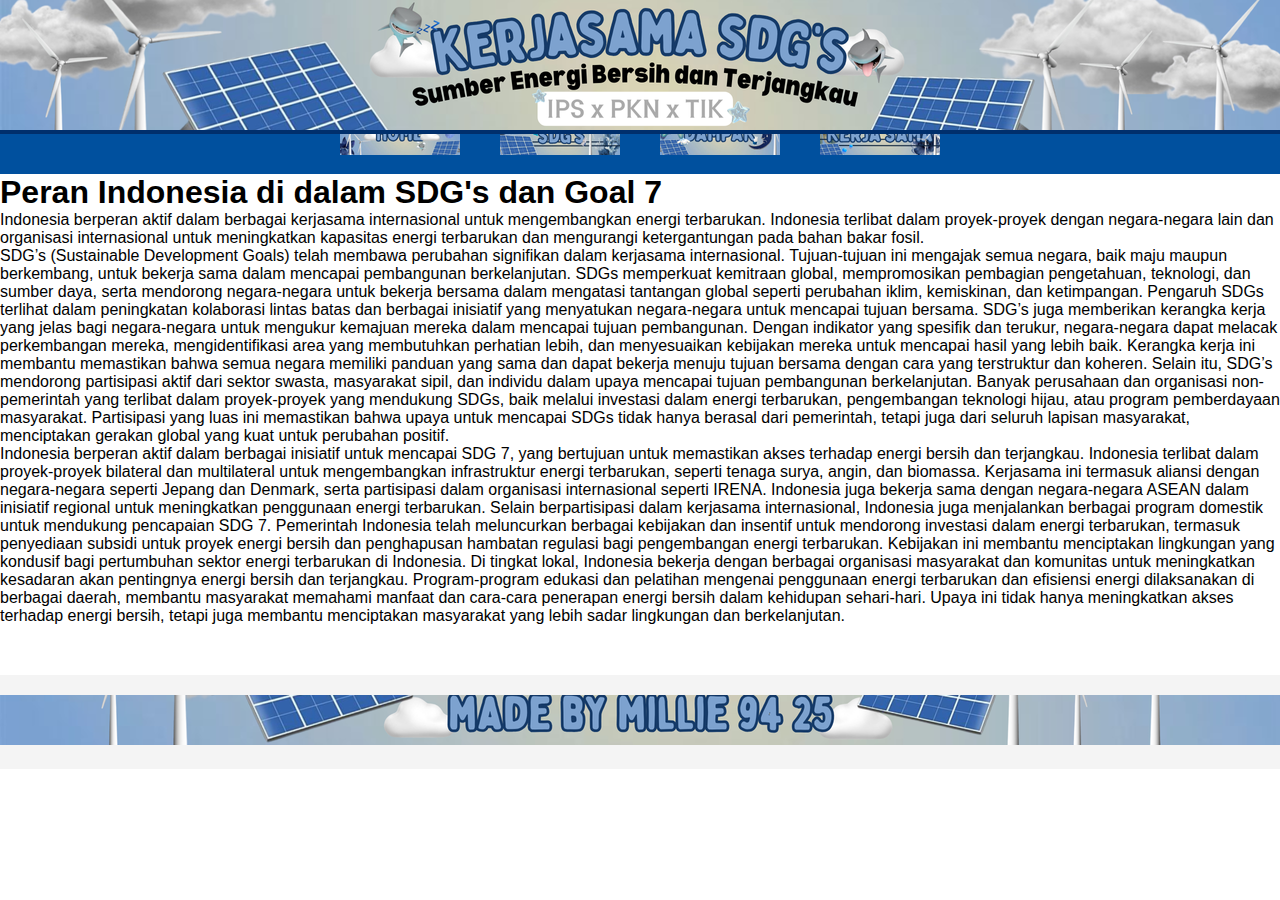
<file: peran_indonesia_sdg's.html>
<!DOCTYPE html>
<html lang="id">
<head>
    <meta charset="UTF-8">
    <meta name="viewport" content="width=device-width, initial-scale=1.0">
    <title>SDG 7 - Energi Bersih dan Terjangkau</title>
    <link rel="stylesheet" href="style.css">
</head>
<body>
    <header class="header">
        <img src="header .png" alt="Header Image" class="header-image">
    </header>
    <nav class="navbar">
        <ul>
            <!-- HOME -->
            <li><a href="index.html"><img src="1.png" alt="Home"></a></li>
            <!-- SDG's -->
            <li>
                <a href="sdgs_intro.html"><img src="2.png" alt="SDGs"></a>
                <ul class="dropdown">
                    <li><a href="sdg7.html"><img src="3.png" alt="SDG Intro"></a></li>
                    <li><a href="macam-macam kerjasama.html"><img src="5.png" alt="Kerjasama"></a></li>
                    <li><a href="peran_indonesia_sdg's.html"><img src="4.png" alt="Peran Indonesia"></a></li>
                </ul>
            </li>
            <!-- Dampak -->
            <li>
                <a href="dampak.html"><img src="6.png" alt="Dampak"></a>
                <ul class="dropdown">
                    <li><a href="dampak_umum.html"><img src="7.png" alt="Dampak Umum"></a></li>
                    <li><a href="dampak_indonesia.html"><img src="8.png" alt="Dampak Indonesia"></a></li>
                </ul>
            </li>
            <!-- Kerjasama dan Kesimpulan -->
            <li>
                <a href="kerjasama.html"><img src="9.png" alt="Kerjasama"></a>
                <ul class="dropdown">
                    <li><a href="bilateral.html"><img src="10.png" alt="Bilateral"></a></li>
                    <li><a href="regional.html"><img src="11.png" alt="Regional"></a></li>
                    <li><a href="multilateral.html"><img src="12.png" alt="Multilateral"></a></li>
                    <li><a href="kesimpulan.html"><img src="13.png" alt="Kesimpulan"></a></li>
                </ul>
            </li>
        </ul>
    </nav>

    <main>
        <h1>Peran Indonesia di dalam SDG's dan Goal 7</h1>
        <p>Indonesia berperan aktif dalam berbagai kerjasama internasional untuk mengembangkan energi terbarukan. Indonesia terlibat dalam proyek-proyek dengan negara-negara lain dan organisasi internasional untuk meningkatkan kapasitas energi terbarukan dan mengurangi ketergantungan pada bahan bakar fosil.</p>
        <p>SDG’s (Sustainable Development Goals) telah membawa perubahan signifikan dalam kerjasama internasional. Tujuan-tujuan ini mengajak semua negara, baik maju maupun berkembang, untuk bekerja sama dalam mencapai pembangunan berkelanjutan. SDGs memperkuat kemitraan global, mempromosikan pembagian pengetahuan, teknologi, dan sumber daya, serta mendorong negara-negara untuk bekerja bersama dalam mengatasi tantangan global seperti perubahan iklim, kemiskinan, dan ketimpangan. Pengaruh SDGs terlihat dalam peningkatan kolaborasi lintas batas dan berbagai inisiatif yang menyatukan negara-negara untuk mencapai tujuan bersama.

        SDG’s juga memberikan kerangka kerja yang jelas bagi negara-negara untuk mengukur kemajuan mereka dalam mencapai tujuan pembangunan. Dengan indikator yang spesifik dan terukur, negara-negara dapat melacak perkembangan mereka, mengidentifikasi area yang membutuhkan perhatian lebih, dan menyesuaikan kebijakan mereka untuk mencapai hasil yang lebih baik. Kerangka kerja ini membantu memastikan bahwa semua negara memiliki panduan yang sama dan dapat bekerja menuju tujuan bersama dengan cara yang terstruktur dan koheren.
            
        Selain itu, SDG’s mendorong partisipasi aktif dari sektor swasta, masyarakat sipil, dan individu dalam upaya mencapai tujuan pembangunan berkelanjutan. Banyak perusahaan dan organisasi non-pemerintah yang terlibat dalam proyek-proyek yang mendukung SDGs, baik melalui investasi dalam energi terbarukan, pengembangan teknologi hijau, atau program pemberdayaan masyarakat. Partisipasi yang luas ini memastikan bahwa upaya untuk mencapai SDGs tidak hanya berasal dari pemerintah, tetapi juga dari seluruh lapisan masyarakat, menciptakan gerakan global yang kuat untuk perubahan positif.</p>
        <p>Indonesia berperan aktif dalam berbagai inisiatif untuk mencapai SDG 7, yang bertujuan untuk memastikan akses terhadap energi bersih dan terjangkau. Indonesia terlibat dalam proyek-proyek bilateral dan multilateral untuk mengembangkan infrastruktur energi terbarukan, seperti tenaga surya, angin, dan biomassa. Kerjasama ini termasuk aliansi dengan negara-negara seperti Jepang dan Denmark, serta partisipasi dalam organisasi internasional seperti IRENA. Indonesia juga bekerja sama dengan negara-negara ASEAN dalam inisiatif regional untuk meningkatkan penggunaan energi terbarukan.

            Selain berpartisipasi dalam kerjasama internasional, Indonesia juga menjalankan berbagai program domestik untuk mendukung pencapaian SDG 7. Pemerintah Indonesia telah meluncurkan berbagai kebijakan dan insentif untuk mendorong investasi dalam energi terbarukan, termasuk penyediaan subsidi untuk proyek energi bersih dan penghapusan hambatan regulasi bagi pengembangan energi terbarukan. Kebijakan ini membantu menciptakan lingkungan yang kondusif bagi pertumbuhan sektor energi terbarukan di Indonesia.
            
            Di tingkat lokal, Indonesia bekerja dengan berbagai organisasi masyarakat dan komunitas untuk meningkatkan kesadaran akan pentingnya energi bersih dan terjangkau. Program-program edukasi dan pelatihan mengenai penggunaan energi terbarukan dan efisiensi energi dilaksanakan di berbagai daerah, membantu masyarakat memahami manfaat dan cara-cara penerapan energi bersih dalam kehidupan sehari-hari. Upaya ini tidak hanya meningkatkan akses terhadap energi bersih, tetapi juga membantu menciptakan masyarakat yang lebih sadar lingkungan dan berkelanjutan.</p>
    </main>

    <footer class="footer">
        <img src="footer.png" alt="Footer Image">
    </footer>
</body>
</html>
</file>
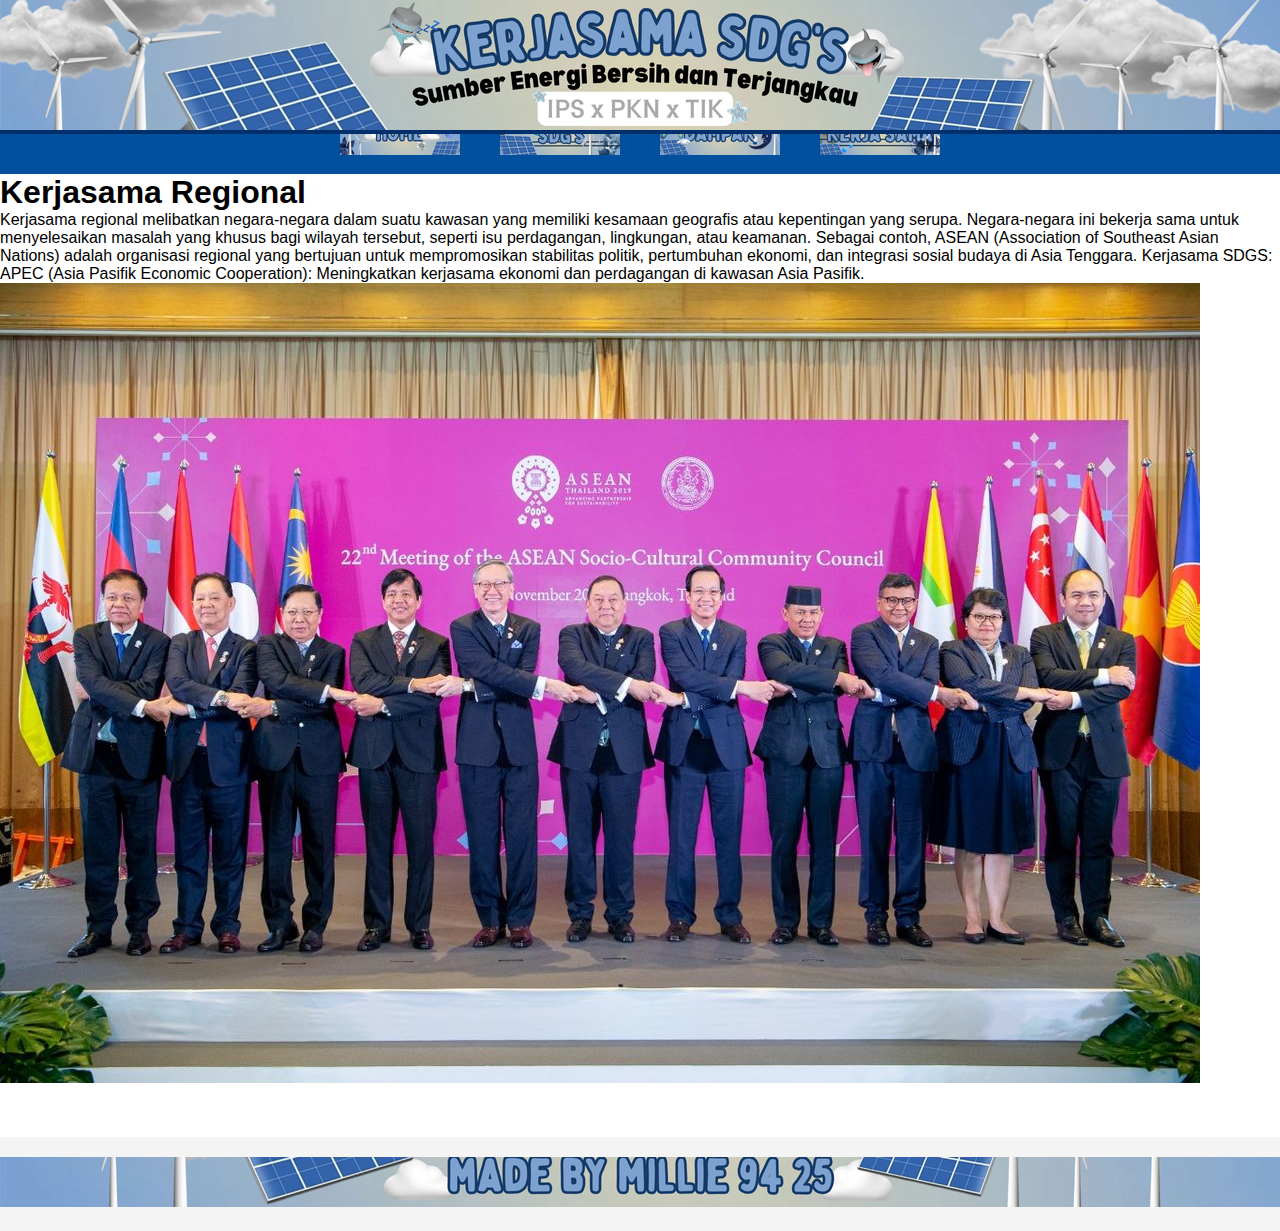
<file: regional.html>
<!DOCTYPE html>
<html lang="id">
<head>
    <meta charset="UTF-8">
    <meta name="viewport" content="width=device-width, initial-scale=1.0">
    <title>SDG 7 - Energi Bersih dan Terjangkau</title>
    <link rel="stylesheet" href="style.css">
</head>
<body>
    <header class="header">
        <img src="header .png" alt="Header Image" class="header-image">
    </header>
    <nav class="navbar">
        <ul>
            <!-- HOME -->
            <li><a href="index.html"><img src="1.png" alt="Home"></a></li>
            <!-- SDG's -->
            <li>
                <a href="sdgs_intro.html"><img src="2.png" alt="SDGs"></a>
                <ul class="dropdown">
                    <li><a href="sdg7.html"><img src="3.png" alt="SDG Intro"></a></li>
                    <li><a href="macam-macam kerjasama.html"><img src="5.png" alt="Kerjasama"></a></li>
                    <li><a href="peran_indonesia_sdg's.html"><img src="4.png" alt="Peran Indonesia"></a></li>
                </ul>
            </li>
            <!-- Dampak -->
            <li>
                <a href="dampak.html"><img src="6.png" alt="Dampak"></a>
                <ul class="dropdown">
                    <li><a href="dampak_umum.html"><img src="7.png" alt="Dampak Umum"></a></li>
                    <li><a href="dampak_indonesia.html"><img src="8.png" alt="Dampak Indonesia"></a></li>
                </ul>
            </li>
            <!-- Kerjasama dan Kesimpulan -->
            <li>
                <a href="kerjasama.html"><img src="9.png" alt="Kerjasama"></a>
                <ul class="dropdown">
                    <li><a href="bilateral.html"><img src="10.png" alt="Bilateral"></a></li>
                    <li><a href="regional.html"><img src="11.png" alt="Regional"></a></li>
                    <li><a href="multilateral.html"><img src="12.png" alt="Multilateral"></a></li>
                    <li><a href="kesimpulan.html"><img src="13.png" alt="Kesimpulan"></a></li>
                </ul>
            </li>
        </ul>
    </nav>

    <main>
        <h1>Kerjasama Regional</h1>
        <p>Kerjasama regional melibatkan negara-negara dalam suatu kawasan yang memiliki kesamaan geografis atau kepentingan yang serupa. Negara-negara ini bekerja sama untuk menyelesaikan masalah yang khusus bagi wilayah tersebut, seperti isu perdagangan, lingkungan, atau keamanan. Sebagai contoh, ASEAN (Association of Southeast Asian Nations) adalah organisasi regional yang bertujuan untuk mempromosikan stabilitas politik, pertumbuhan ekonomi, dan integrasi sosial budaya di Asia Tenggara.
            Kerjasama SDGS:
            APEC (Asia Pasifik Economic Cooperation): Meningkatkan kerjasama ekonomi dan perdagangan di kawasan Asia Pasifik.</p>
    </main>
    <img src="kerjasama regional asean.jpg" alt="Kerjasama Regional">

    <footer class="footer">
        <img src="footer.png" alt="Footer Image">
    </footer>
</body>
</html>
</file>
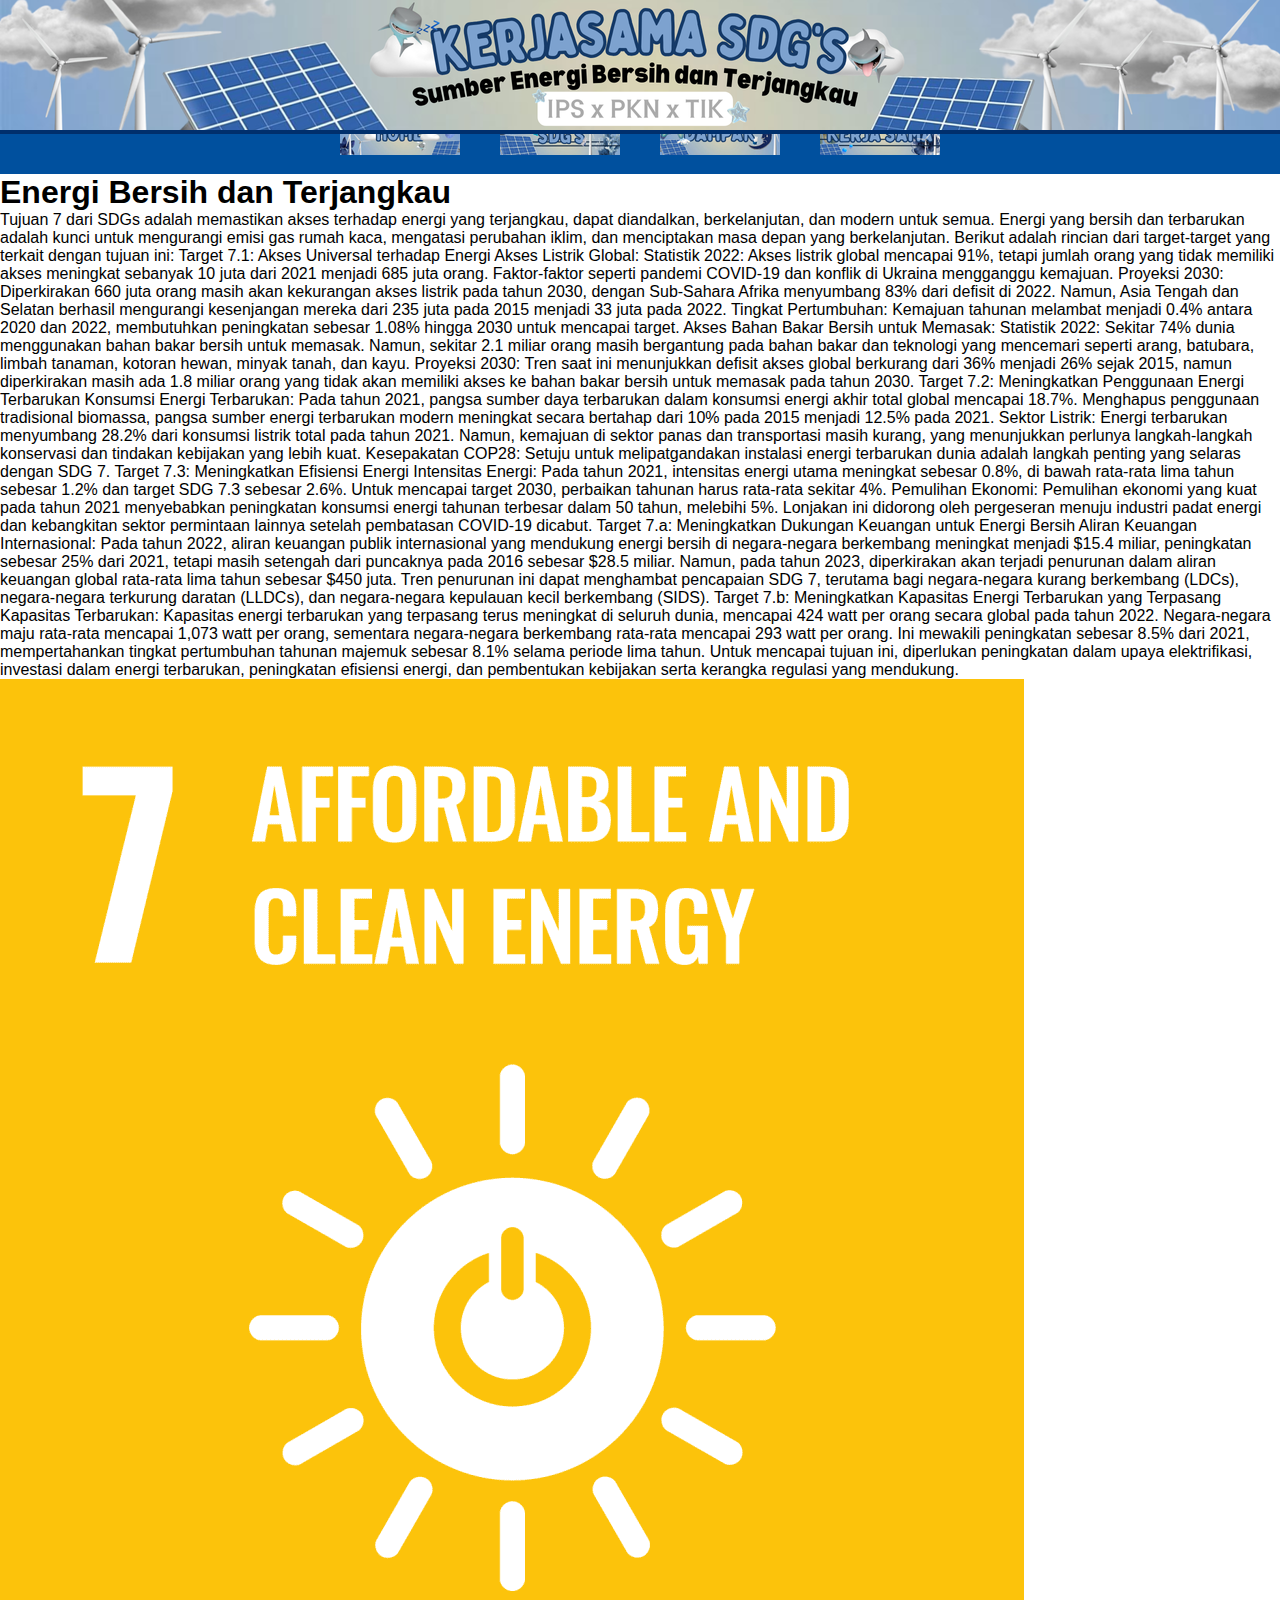
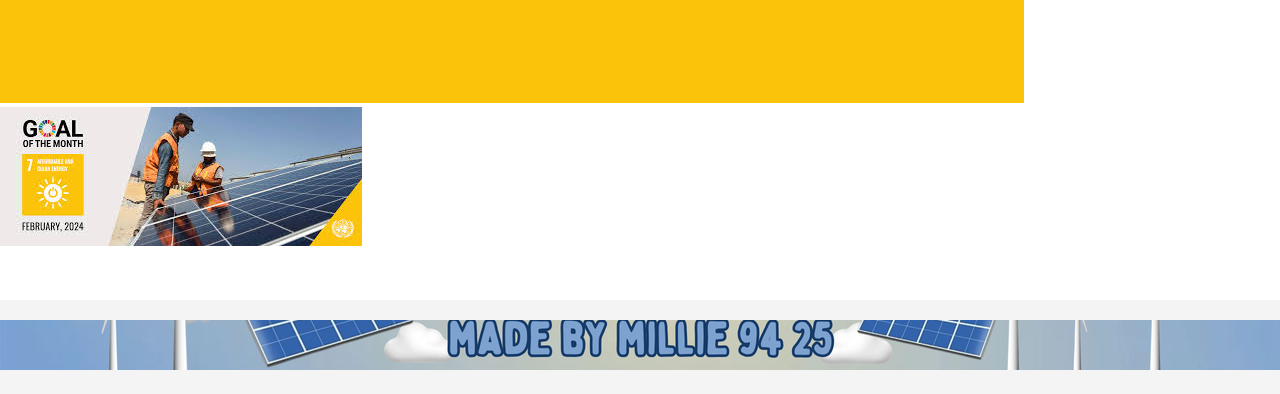
<file: sdg7.html>
<!DOCTYPE html>
<html lang="id">
<head>
    <meta charset="UTF-8">
    <meta name="viewport" content="width=device-width, initial-scale=1.0">
    <title>SDG 7 - Energi Bersih dan Terjangkau</title>
    <link rel="stylesheet" href="style.css">
</head>
<body>
    <header class="header">
        <img src="header .png" alt="Header Image" class="header-image">
    </header>
    <nav class="navbar">
        <ul>
            <!-- HOME -->
            <li><a href="index.html"><img src="1.png" alt="Home"></a></li>
            <!-- SDG's -->
            <li>
                <a href="sdgs_intro.html"><img src="2.png" alt="SDGs"></a>
                <ul class="dropdown">
                    <li><a href="sdg7.html"><img src="3.png" alt="SDG Intro"></a></li>
                    <li><a href="macam-macam kerjasama.html"><img src="5.png" alt="Kerjasama"></a></li>
                    <li><a href="peran_indonesia_sdg's.html"><img src="4.png" alt="Peran Indonesia"></a></li>
                </ul>
            </li>
            <!-- Dampak -->
            <li>
                <a href="dampak.html"><img src="6.png" alt="Dampak"></a>
                <ul class="dropdown">
                    <li><a href="dampak_umum.html"><img src="7.png" alt="Dampak Umum"></a></li>
                    <li><a href="dampak_indonesia.html"><img src="8.png" alt="Dampak Indonesia"></a></li>
                </ul>
            </li>
            <!-- Kerjasama dan Kesimpulan -->
            <li>
                <a href="kerjasama.html"><img src="9.png" alt="Kerjasama"></a>
                <ul class="dropdown">
                    <li><a href="bilateral.html"><img src="10.png" alt="Bilateral"></a></li>
                    <li><a href="regional.html"><img src="11.png" alt="Regional"></a></li>
                    <li><a href="multilateral.html"><img src="12.png" alt="Multilateral"></a></li>
                    <li><a href="kesimpulan.html"><img src="13.png" alt="Kesimpulan"></a></li>
                </ul>
            </li>
        </ul>
    </nav>

    <main>
        <h1>Energi Bersih dan Terjangkau</h1>
        <p> Tujuan 7 dari SDGs adalah memastikan akses terhadap energi yang terjangkau, dapat diandalkan, berkelanjutan, dan modern untuk semua. Energi yang bersih dan terbarukan adalah kunci untuk mengurangi emisi gas rumah kaca, mengatasi perubahan iklim, dan menciptakan masa depan yang berkelanjutan. Berikut adalah rincian dari target-target yang terkait dengan tujuan ini:
            Target 7.1: Akses Universal terhadap Energi
            Akses Listrik Global:
            Statistik 2022: Akses listrik global mencapai 91%, tetapi jumlah orang yang tidak memiliki akses meningkat sebanyak 10 juta dari 2021 menjadi 685 juta orang. Faktor-faktor seperti pandemi COVID-19 dan konflik di Ukraina mengganggu kemajuan.
            Proyeksi 2030: Diperkirakan 660 juta orang masih akan kekurangan akses listrik pada tahun 2030, dengan Sub-Sahara Afrika menyumbang 83% dari defisit di 2022. Namun, Asia Tengah dan Selatan berhasil mengurangi kesenjangan mereka dari 235 juta pada 2015 menjadi 33 juta pada 2022.
            Tingkat Pertumbuhan: Kemajuan tahunan melambat menjadi 0.4% antara 2020 dan 2022, membutuhkan peningkatan sebesar 1.08% hingga 2030 untuk mencapai target.
            Akses Bahan Bakar Bersih untuk Memasak:
            Statistik 2022: Sekitar 74% dunia menggunakan bahan bakar bersih untuk memasak. Namun, sekitar 2.1 miliar orang masih bergantung pada bahan bakar dan teknologi yang mencemari seperti arang, batubara, limbah tanaman, kotoran hewan, minyak tanah, dan kayu.
            Proyeksi 2030: Tren saat ini menunjukkan defisit akses global berkurang dari 36% menjadi 26% sejak 2015, namun diperkirakan masih ada 1.8 miliar orang yang tidak akan memiliki akses ke bahan bakar bersih untuk memasak pada tahun 2030.
            Target 7.2: Meningkatkan Penggunaan Energi Terbarukan
            Konsumsi Energi Terbarukan: Pada tahun 2021, pangsa sumber daya terbarukan dalam konsumsi energi akhir total global mencapai 18.7%. Menghapus penggunaan tradisional biomassa, pangsa sumber energi terbarukan modern meningkat secara bertahap dari 10% pada 2015 menjadi 12.5% pada 2021.
            Sektor Listrik: Energi terbarukan menyumbang 28.2% dari konsumsi listrik total pada tahun 2021. Namun, kemajuan di sektor panas dan transportasi masih kurang, yang menunjukkan perlunya langkah-langkah konservasi dan tindakan kebijakan yang lebih kuat.
            Kesepakatan COP28: Setuju untuk melipatgandakan instalasi energi terbarukan dunia adalah langkah penting yang selaras dengan SDG 7.
            Target 7.3: Meningkatkan Efisiensi Energi
            Intensitas Energi: Pada tahun 2021, intensitas energi utama meningkat sebesar 0.8%, di bawah rata-rata lima tahun sebesar 1.2% dan target SDG 7.3 sebesar 2.6%. Untuk mencapai target 2030, perbaikan tahunan harus rata-rata sekitar 4%.
            Pemulihan Ekonomi: Pemulihan ekonomi yang kuat pada tahun 2021 menyebabkan peningkatan konsumsi energi tahunan terbesar dalam 50 tahun, melebihi 5%. Lonjakan ini didorong oleh pergeseran menuju industri padat energi dan kebangkitan sektor permintaan lainnya setelah pembatasan COVID-19 dicabut.
            Target 7.a: Meningkatkan Dukungan Keuangan untuk Energi Bersih
            Aliran Keuangan Internasional: Pada tahun 2022, aliran keuangan publik internasional yang mendukung energi bersih di negara-negara berkembang meningkat menjadi $15.4 miliar, peningkatan sebesar 25% dari 2021, tetapi masih setengah dari puncaknya pada 2016 sebesar $28.5 miliar. Namun, pada tahun 2023, diperkirakan akan terjadi penurunan dalam aliran keuangan global rata-rata lima tahun sebesar $450 juta. Tren penurunan ini dapat menghambat pencapaian SDG 7, terutama bagi negara-negara kurang berkembang (LDCs), negara-negara terkurung daratan (LLDCs), dan negara-negara kepulauan kecil berkembang (SIDS).
            Target 7.b: Meningkatkan Kapasitas Energi Terbarukan yang Terpasang
            Kapasitas Terbarukan: Kapasitas energi terbarukan yang terpasang terus meningkat di seluruh dunia, mencapai 424 watt per orang secara global pada tahun 2022. Negara-negara maju rata-rata mencapai 1,073 watt per orang, sementara negara-negara berkembang rata-rata mencapai 293 watt per orang. Ini mewakili peningkatan sebesar 8.5% dari 2021, mempertahankan tingkat pertumbuhan tahunan majemuk sebesar 8.1% selama periode lima tahun.
            Untuk mencapai tujuan ini, diperlukan peningkatan dalam upaya elektrifikasi, investasi dalam energi terbarukan, peningkatan efisiensi energi, dan pembentukan kebijakan serta kerangka regulasi yang mendukung.
            </p>
    </main>
    <img src="sdg 7.png" alt="Image 1">
    <img src="goal of the month.jpeg" alt="Image 2">

    <footer class="footer">
        <img src="footer.png" alt="Footer Image">
    </footer>
</body>
</html>
</file>
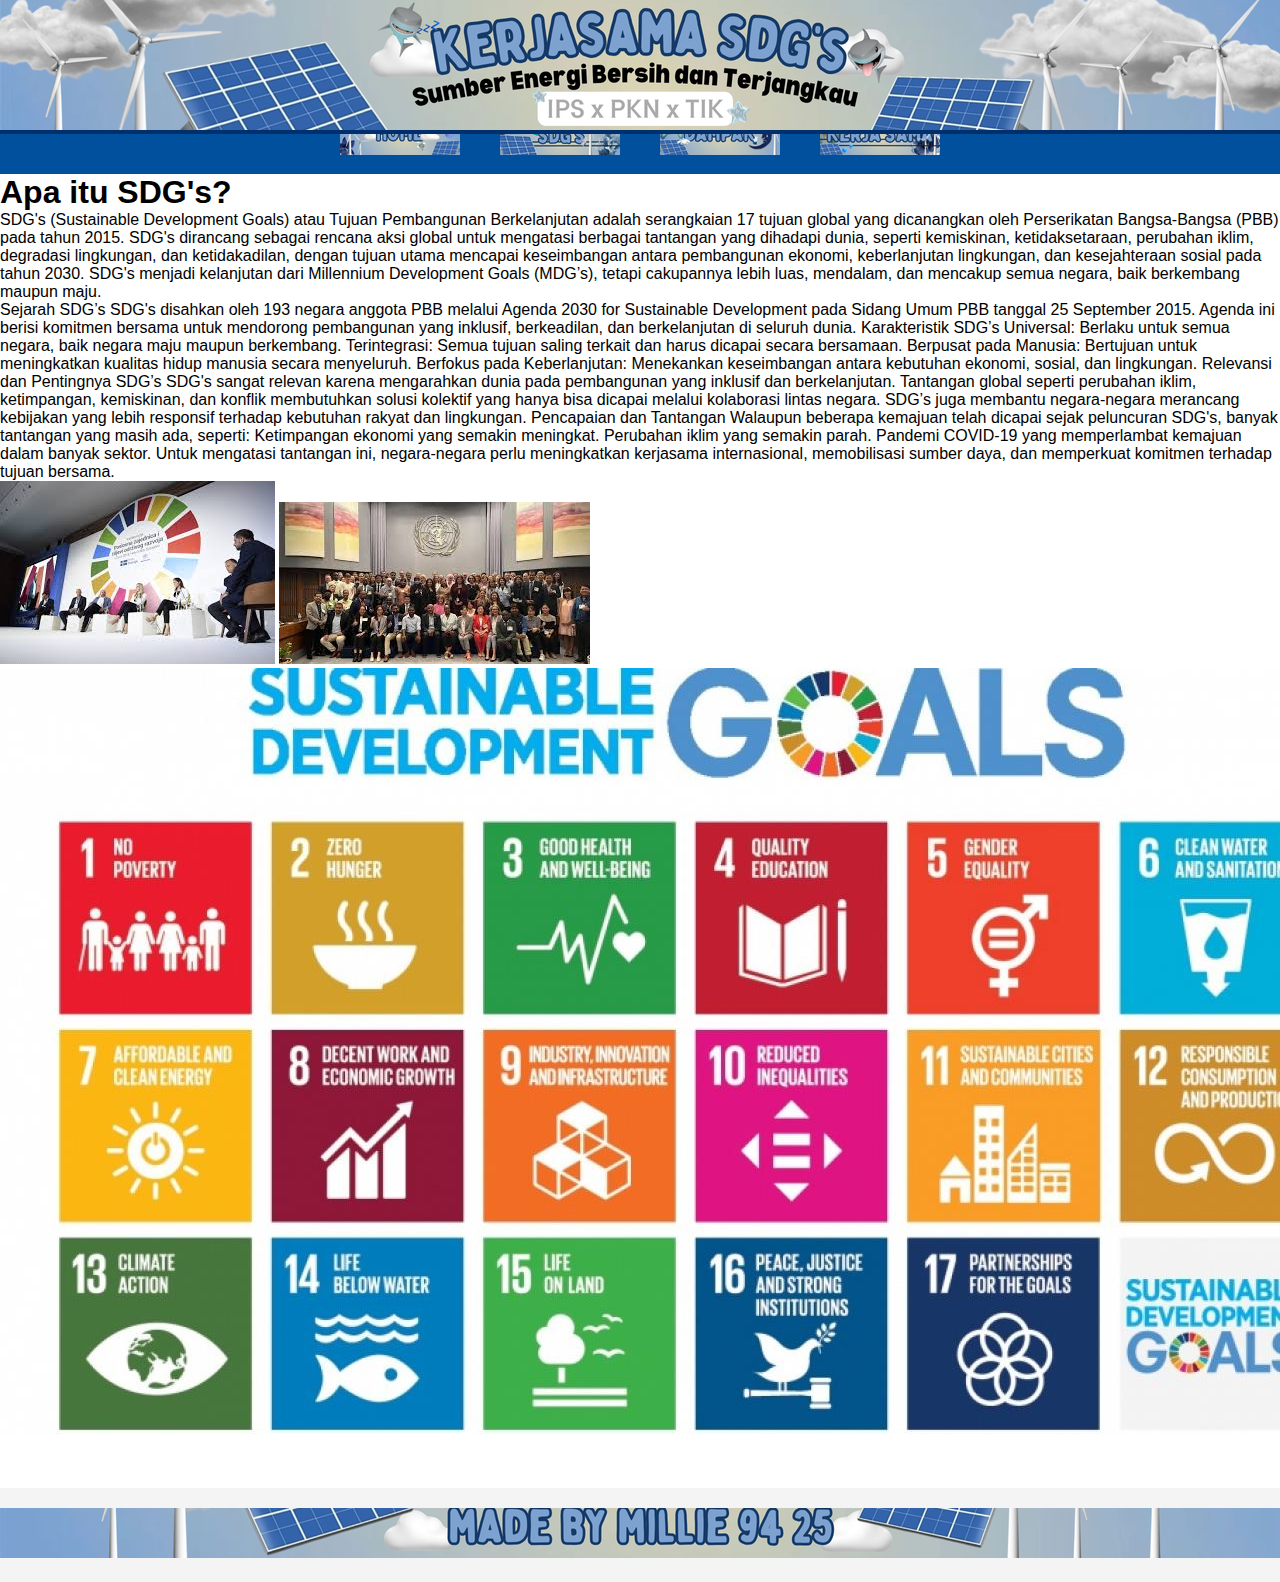
<file: sdgs_intro.html>
<!DOCTYPE html>
<html lang="id">
<head>
    <meta charset="UTF-8">
    <meta name="viewport" content="width=device-width, initial-scale=1.0">
    <title>SDG 7 - Energi Bersih dan Terjangkau</title>
    <link rel="stylesheet" href="style.css">
</head>
<body>
    <header class="header">
        <img src="header .png" alt="Header Image" class="header-image">
    </header>
    <nav class="navbar">
        <ul>
            <!-- HOME -->
            <li><a href="index.html"><img src="1.png" alt="Home"></a></li>
            <!-- SDG's -->
            <li>
                <a href="sdgs_intro.html"><img src="2.png" alt="SDGs"></a>
                <ul class="dropdown">
                    <li><a href="sdg7.html"><img src="3.png" alt="SDG Intro"></a></li>
                    <li><a href="macam-macam kerjasama.html"><img src="5.png" alt="Kerjasama"></a></li>
                    <li><a href="peran_indonesia_sdg's.html"><img src="4.png" alt="Peran Indonesia"></a></li>
                </ul>
            </li>
            <!-- Dampak -->
            <li>
                <a href="dampak.html"><img src="6.png" alt="Dampak"></a>
                <ul class="dropdown">
                    <li><a href="dampak_umum.html"><img src="7.png" alt="Dampak Umum"></a></li>
                    <li><a href="dampak_indonesia.html"><img src="8.png" alt="Dampak Indonesia"></a></li>
                </ul>
            </li>
            <!-- Kerjasama dan Kesimpulan -->
            <li>
                <a href="kerjasama.html"><img src="9.png" alt="Kerjasama"></a>
                <ul class="dropdown">
                    <li><a href="bilateral.html"><img src="10.png" alt="Bilateral"></a></li>
                    <li><a href="regional.html"><img src="11.png" alt="Regional"></a></li>
                    <li><a href="multilateral.html"><img src="12.png" alt="Multilateral"></a></li>
                    <li><a href="kesimpulan.html"><img src="13.png" alt="Kesimpulan"></a></li>
                </ul>
            </li>
        </ul>
    </nav>

    <main>
        <h1>Apa itu SDG's?</h1>
        <p>SDG's (Sustainable Development Goals) atau Tujuan Pembangunan Berkelanjutan adalah serangkaian 17 tujuan global yang dicanangkan oleh Perserikatan Bangsa-Bangsa (PBB) pada tahun 2015. SDG's dirancang sebagai rencana aksi global untuk mengatasi berbagai tantangan yang dihadapi dunia, seperti kemiskinan, ketidaksetaraan, perubahan iklim, degradasi lingkungan, dan ketidakadilan, dengan tujuan utama mencapai keseimbangan antara pembangunan ekonomi, keberlanjutan lingkungan, dan kesejahteraan sosial pada tahun 2030. SDG's menjadi kelanjutan dari Millennium Development Goals (MDG’s), tetapi cakupannya lebih luas, mendalam, dan mencakup semua negara, baik berkembang maupun maju.
        </p>
        <p>Sejarah SDG’s
            SDG's disahkan oleh 193 negara anggota PBB melalui Agenda 2030 for Sustainable Development pada Sidang Umum PBB tanggal 25 September 2015. Agenda ini berisi komitmen bersama untuk mendorong pembangunan yang inklusif, berkeadilan, dan berkelanjutan di seluruh dunia.
            
            Karakteristik SDG’s
            Universal: Berlaku untuk semua negara, baik negara maju maupun berkembang.
            Terintegrasi: Semua tujuan saling terkait dan harus dicapai secara bersamaan.
            Berpusat pada Manusia: Bertujuan untuk meningkatkan kualitas hidup manusia secara menyeluruh.
            Berfokus pada Keberlanjutan: Menekankan keseimbangan antara kebutuhan ekonomi, sosial, dan lingkungan.
            Relevansi dan Pentingnya SDG’s
            SDG's sangat relevan karena mengarahkan dunia pada pembangunan yang inklusif dan berkelanjutan. Tantangan global seperti perubahan iklim, ketimpangan, kemiskinan, dan konflik membutuhkan solusi kolektif yang hanya bisa dicapai melalui kolaborasi lintas negara. SDG’s juga membantu negara-negara merancang kebijakan yang lebih responsif terhadap kebutuhan rakyat dan lingkungan.
            
            Pencapaian dan Tantangan
            Walaupun beberapa kemajuan telah dicapai sejak peluncuran SDG's, banyak tantangan yang masih ada, seperti:
            
            Ketimpangan ekonomi yang semakin meningkat.
            Perubahan iklim yang semakin parah.
            Pandemi COVID-19 yang memperlambat kemajuan dalam banyak sektor.
            Untuk mengatasi tantangan ini, negara-negara perlu meningkatkan kerjasama internasional, memobilisasi sumber daya, dan memperkuat komitmen terhadap tujuan bersama.
            </p>
            <img src="sdg's meetings.jpeg" alt="Image 1">
            <img src="annual meetings.jpeg" alt="Image 2">
            <img src="sustainable development goals.jpg" alt="Image 3">
    </main>

    <footer class="footer">
        <img src="footer.png" alt="Footer Image">
    </footer>
</body>
</html>
</file>
<file: style.css>
/* General Reset */
* {
    margin: 0;
    padding: 0;
    box-sizing: border-box;
    font-family: Arial, sans-serif;
}

/* Header */
.header {
    width: 100%;
    position: fixed;
    top: 0;
    left: 0;
    background-color: #002f6c;
    z-index: 1000;
}
.header-image {
    width: 100%;
    height: auto;
}

/* Navigation Bar */
.navbar {
    margin-top: 100px;
    background-color: #00509e;
}
.navbar ul {
    list-style: none;
    padding: 0;
    margin: 0;
    display: flex;
    justify-content: center;
}
.navbar li {
    position: relative;
}
.navbar a {
    display: block;
    padding: 15px 20px;
    color: rgba(71, 84, 224, 0.562);
    text-decoration: none;
    transition: background-color 0.3s;
}
.navbar a:hover {
    background-color: #ff6347;
}

/* Dropdown Menu */
.navbar ul .dropdown {
    display: none;
    position: absolute;
    top: 100%;
    left: 0;
    background-color: #00509e;
    list-style: none;
    padding: 0;
    margin: 0;
}
.navbar li:hover .dropdown {
    display: block;
}
.dropdown li {
    width: 150px;
}
.dropdown a {
    padding: 10px 15px;
    display: block;
}

/* Gallery Section */
.gallery {
    margin-top: 160px;
    text-align: center;
}
.gallery h2 {
    margin-bottom: 20px;
    color: #002f6c;
}
.image-container {
    display: flex;
    justify-content: center;
    gap: 15px;
}
.image-container img {
    width: 200px;
    height: auto;
    transition: transform 0.3s ease-in-out;
}
.image-container img:hover {
    transform: scale(1.1);
    cursor: pointer;
}

/* Footer */
.footer {
    margin-top: 50px;
    text-align: center;
    background-color: #f4f4f4;
    padding: 20px 0;
}
.footer img {
    width: 100%;
    height: auto;
}
</file>
